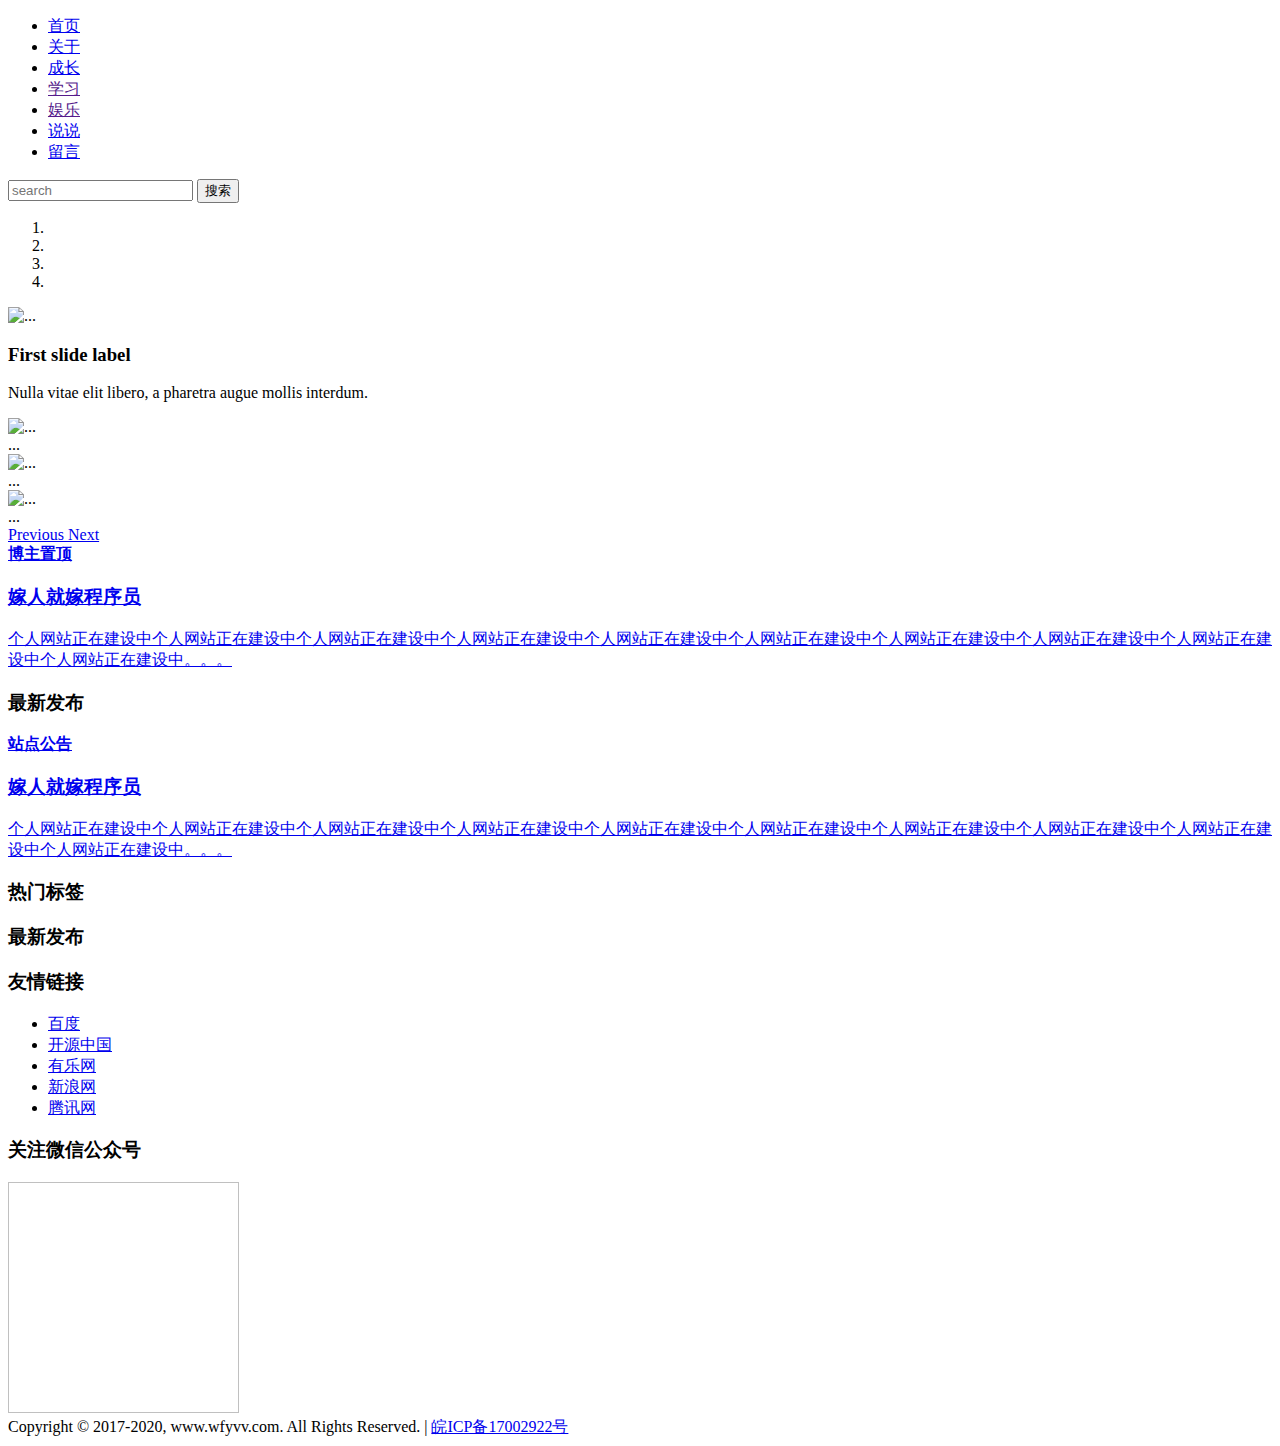
<file: blog-web/src/main/webapp/WEB-INF/view/index.html>
<!DOCTYPE html>
<html lang="en" xmlns:th="http://www.thymeleaf.org">
	<head>
		<meta charset="UTF-8">
		<title>风宇个人博客</title>
	</head>

	<link th:href="@{/static/css/bootstrap.min.css}" rel="stylesheet">
	<link rel="stylesheet" type="text/css" th:href="@{/static/css/common.css}"/>
	<link th:href="@{/static/logo.ico}" rel="shortcut icon"/>
	<script th:src="@{/static/js/jquery.min.js}"></script>
	<script th:src="@{/static/js/bootstrap.min.js}"></script>
	<script th:src="@{/static/js/blog/index.js}"></script>
	<script th:src="@{/static/js/common.js}"></script>
	<!--<script th:src="@{/static/js/blog/article_detail.js}"></script>-->

	<body>
		<div class="w_header">
			<div class="container">
				<div class="w_header_top">
					<a href="#" class="w_logo"></a>
					<span class="w_header_nav">
					<ul>
						<li><a href="#" class="active">首页</a></li>
						<li><a href="/about">关于</a></li>
						<li><a href="/article">成长</a></li>
						<li><a href="">学习</a></li>
						<li><a href="">娱乐</a></li>
						<li><a href="/mood/list">说说</a></li>
						<li><a href="/comment">留言</a></li>
					</ul>
				</span>
					<div class="w_search">
						<div class="w_searchbox">
							<input type="text" placeholder="search" id="searchHome"/>
							<button onclick="elasticSearch()">搜索</button>
						</div>
					</div>
				</div>
			</div>
		</div>
		<div class="w_container">
			<div class="container">
				<div class="row w_main_row">
					<div class="col-lg-9 col-md-9 w_main_left">
						<!--滚动图开始-->
						<div class="panel panel-default">

							<div id="w_carousel" class="carousel slide w_carousel" data-ride="carousel">
								<!-- Indicators -->
								<ol class="carousel-indicators">
									<li data-target="#w_carousel" data-slide-to="0" class="active"></li>
									<li data-target="#w_carousel" data-slide-to="1"></li>
									<li data-target="#w_carousel" data-slide-to="2"></li>
									<li data-target="#w_carousel" data-slide-to="3"></li>
								</ol>

								<!-- Wrapper for slides -->
								<div class="carousel-inner" role="listbox">
									<div class="item active">
										<img th:src="@{static/img/slider/slide1.jpg}" alt="...">
										<div class="carousel-caption">
											<h3>First slide label</h3>
											<p>Nulla vitae elit libero, a pharetra augue mollis interdum.</p>
										</div>
									</div>
									<div class="item">
										<img th:src="@{static/img/slider/slide2.jpg}" alt="...">
										<div class="carousel-caption">...</div>
									</div>
									<div class="item">
										<img th:src="@{static/img/slider/slide3.jpg}" alt="...">
										<div class="carousel-caption">...</div>
									</div>
									<div class="item">
										<img th:src="@{static/img/slider/slide4.jpg}" alt="...">
										<div class="carousel-caption">...</div>
									</div>
								</div>

								<!-- Controls -->
								<a class="left carousel-control" href="#w_carousel" role="button" data-slide="prev">
									<span class="glyphicon glyphicon-chevron-left"></span>
									<span class="sr-only">Previous</span>
								</a>
								<a class="right carousel-control" href="#w_carousel" role="button" data-slide="next">
									<span class="glyphicon glyphicon-chevron-right"></span>
									<span class="sr-only">Next</span>
								</a>
							</div>

						</div>

						<div class="panel panel-default contenttop">
							<a href="article_detail.html">
								<strong>博主置顶</strong>
								<h3 class="title">嫁人就嫁程序员</h3>
								<p class="overView">个人网站正在建设中个人网站正在建设中个人网站正在建设中个人网站正在建设中个人网站正在建设中个人网站正在建设中个人网站正在建设中个人网站正在建设中个人网站正在建设中个人网站正在建设中。。。</p>
							</a>
						</div>

						<div class="panel panel-default">
							<div class="panel-heading">
								<h3 class="panel-title">最新发布</h3>
							</div>

							<div class="panel-body">

								<!--文章列表开始-->
								<div class="contentList" id="index_detail">

									<!--<div class="panel panel-default">-->
										<!--<div class="panel-body">-->

											<!--<h4><a class="title" href="article_detail.html" id="index_title0">wfyvv.com</a></h4>-->
											<!--<p id="label0">-->


											<!--</p>-->
											<!--<p class="overView" id="articleZhai0">个人网站正在建设中。。。</p>-->
											<!--<p><span class="count"><i class="glyphicon glyphicon-user"></i><a href="#"><span id="editName0"></span></a></span> <span class="count"><i class="glyphicon glyphicon-eye-open"></i>阅读:<span id="readNumber0"></span></span><span class="count"><i class="glyphicon glyphicon-comment"></i>评论:18</span><span class="count"><i class="glyphicon glyphicon-time"></i><span id="releaseDate0"></span></span></p>-->

										<!--</div>-->
									<!--</div>-->

									<!--<div class="panel panel-default">-->
										<!--<div class="panel-body">-->
											<!--<div class="contentleft">-->
												<!--<h4><a class="title" href="article_detail.html" id="index_title1">使用 Nginx 实现 tomcat、glassfish 等 web 服务器负载均衡</a></h4>-->
												<!--<p id="label1">-->
												<!--</p>-->
												<!--<p class="overView" id="articleZhai1">1.web服务器负载均衡简介web服务器负载均衡是指将多台可用单节点服务器组合成web服务器集群，然后通过负载均衡器将客户端请求均匀的转发到不同的单节点web服务器上，从而增加整个web服务器集群的吞吐量。</p>-->
												<!--<p><span class="count"><i class="glyphicon glyphicon-user"></i><a href="#"><span id="editName1"></span></a></span> <span class="count"><i class="glyphicon glyphicon-eye-open"></i>阅读:<span id="readNumber1"></span></span><span class="count"><i class="glyphicon glyphicon-comment"></i>评论:2</span><span class="count"><i class="glyphicon glyphicon-time"></i><span id="releaseDate1"></span></span></p>-->
											<!--</div>-->
											<!--<div class="contentImage">-->
												<!--<div class="row">-->
													<!--<a href="#" class="thumbnail w_thumbnail">-->
														<!--<img th:src="@{static/img/slider/Aj6bieY.jpg}" alt="...">-->
													<!--</a>-->
												<!--</div>-->
											<!--</div>-->
										<!--</div>-->
									<!--</div>-->

									<!--<div class="panel panel-default">-->
										<!--<div class="panel-body">-->

											<!--<h4><a class="title" href="/post/41501569" id="index_title2">32位的UUID生成方法总结</a></h4>-->
											<!--<p id="label2">-->
											<!--</p>-->
											<!--<p class="overView" id="articleZhai2">在学习过程中，我们常常会用到ID，那么有哪些常用的 ID 生成方式，你知道吗？通过 java.util.UUID（终态类）生成</p>-->
											<!--<p><span class="count"><i class="glyphicon glyphicon-user"></i><a href="#"><span id="editName2"></span></a></span> <span class="count"><i class="glyphicon glyphicon-eye-open"></i>阅读:<span id="readNumber2"></span></span><span class="count"><i class="glyphicon glyphicon-comment"></i>评论:18</span><span class="count"><i class="glyphicon glyphicon-time"></i><span id="releaseDate2"></span></span></p>-->
										<!--</div>-->
									<!--</div>-->

									<!--<div class="panel panel-default">-->
										<!--<div class="panel-body">-->
											<!--<div class="contentleft">-->
												<!--<h4><a class="title" href="/post/41501569" id="index_title3">Java 工具类&#45;&#45;学习篇</a></h4>-->
												<!--<p id="label3">-->
												<!--</p>-->
												<!--<p class="overView" id="articleZhai3">链接一：http://www.open-open.com/lib/view/open1403600391905.html链接二：http://www.360doc.com/content/13/0520/11/1722212_286734557.shtml链接三：https://my.oschina.net/u/1453975/blog/529521链接四：http://blog.csdn.net......</p>-->
												<!--<p><span class="count"><i class="glyphicon glyphicon-user"></i><a href="#"><span id="editName3"></span></a></span> <span class="count"><i class="glyphicon glyphicon-eye-open"></i>阅读:<span id="readNumber3"></span></span><span class="count"><i class="glyphicon glyphicon-comment"></i>评论:58</span><span class="count"><i class="glyphicon glyphicon-time"></i><span id="releaseDate3"></span></span></p>-->
											<!--</div>-->
											<!--<div class="contentImage">-->
												<!--&lt;!&ndash;<img src="img/slider/abs_img_no.jpg"/>&ndash;&gt;-->
												<!--<div class="row">-->
													<!--<a href="#" class="thumbnail w_thumbnail">-->
														<!--<img th:src="@{static/img/slider/aboutphoto.jpg}" alt="...">-->
													<!--</a>-->
												<!--</div>-->
											<!--</div>-->
										<!--</div>-->
									<!--</div>-->

									<!--<div class="panel panel-default">-->
										<!--<div class="panel-body">-->
											<!--<div class="contentleft">-->
												<!--<h4><a class="title" href="/post/41501569" id="index_title4">使用 Nginx 实现 tomcat、glassfish 等 web 服务器负载均衡</a></h4>-->
												<!--<p id="label4">-->
												<!--</p>-->
												<!--<p class="overView" id="articleZhai4">1.web服务器负载均衡简介web服务器负载均衡是指将多台可用单节点服务器组合成web服务器集群，然后通过负载均衡器将客户端请求均匀的转发到不同的单节点web服务器上，从而增加整个web服务器集群的吞吐量。</p>-->
												<!--<p><span class="count"><i class="glyphicon glyphicon-user"></i><a href="#"><span id="editName4"></span></a></span> <span class="count"><i class="glyphicon glyphicon-eye-open"></i>阅读:<span id="readNumber4"></span></span><span class="count"><i class="glyphicon glyphicon-comment"></i>评论:99</span><span class="count"><i class="glyphicon glyphicon-time"></i><span id="releaseDate4"></span></span></p>-->
											<!--</div>-->
											<!--<div class="contentImage">-->
												<!--&lt;!&ndash;<img src="img/slider/67zmaej.png"/>&ndash;&gt;-->
												<!--<div class="row">-->
													<!--<a href="#" class="thumbnail w_thumbnail">-->
														<!--<img th:src="@{static/img/slider/67zmaej.png}" alt="...">-->
													<!--</a>-->
												<!--</div>-->
											<!--</div>-->
										<!--</div>-->
									<!--</div>-->

									<!--<div class="panel panel-default">-->
										<!--<div class="panel-body">-->
											<!--<div class="contentleft">-->
												<!--<h4><a class="title" href="/post/41501569" id="index_title5">Java 工具类&#45;&#45;学习篇</a></h4>-->
												<!--<p id="label5">-->
												<!--</p>-->
												<!--<p class="overView" id="articleZhai5">链接一：http://www.open-open.com/lib/view/open1403600391905.html链接二：http://www.360doc.com/content/13/0520/11/1722212_286734557.shtml链接三：https://my.oschina.net/u/1453975/blog/529521链接四：http://blog.csdn.net......</p>-->
												<!--<p><span class="count"><i class="glyphicon glyphicon-user"></i><a href="#"><span  id="editName5"></span></a></span> <span class="count"><i class="glyphicon glyphicon-eye-open"></i>阅读:<span id="readNumber5"></span></span><span class="count"><i class="glyphicon glyphicon-comment"></i>评论:58</span><span class="count"><i class="glyphicon glyphicon-time"></i><span id="releaseDate5"></span></span></p>-->
											<!--</div>-->
											<!--<div class="contentImage">-->
												<!--&lt;!&ndash;<img src="img/slider/abs_img_no.jpg"/>&ndash;&gt;-->
												<!--<div class="row">-->
													<!--<a href="#" class="thumbnail w_thumbnail">-->
														<!--<img th:src="@{static/img/slider/aboutphoto.jpg}" alt="...">-->
													<!--</a>-->
												<!--</div>-->
											<!--</div>-->
										<!--</div>-->
									<!--</div>-->

								</div>
								<!--文章列表结束-->

							</div>
						</div>
					</div>

					<!--左侧开始-->
					<div class="col-lg-3 col-md-3 w_main_right">

						<div class="panel panel-default sitetip">
							<a href="article_detail.html">
								<strong>站点公告</strong>
								<h3 class="title">嫁人就嫁程序员</h3>
								<p class="overView">个人网站正在建设中个人网站正在建设中个人网站正在建设中个人网站正在建设中个人网站正在建设中个人网站正在建设中个人网站正在建设中个人网站正在建设中个人网站正在建设中个人网站正在建设中。。。</p>
							</a>
						</div>

						<div class="panel panel-default">
							<div class="panel-heading">
								<h3 class="panel-title">热门标签</h3>
							</div>
							<div class="panel-body">
								<div class="labelList">

								</div>
							</div>
						</div>

						<div class="panel panel-default">
							<div class="panel-heading">
								<h3 class="panel-title">最新发布</h3>
							</div>
							<div class="panel-body">
								<ul class="list-unstyled sidebar" id="titleCon">

								</ul>
							</div>
						</div>

						<div class="panel panel-default">
							<div class="panel-heading">
								<h3 class="panel-title">友情链接</h3>
							</div>
							<div class="panel-body">
								<div class="newContent">
									<ul class="list-unstyled sidebar shiplink">
										<li>
											<a href="https://www.baidu.com/" target="_blank">百度</a>
										</li>
										<li>
											<a href="https://www.oschina.net/" target="_blank">开源中国</a>
										</li>
										<li>
											<a href="http://www.ulewo.com/" target="_blank">有乐网</a>
										</li>
										<li>
											<a href="http://www.sina.com.cn/" target="_blank">新浪网</a>
										</li>
										<li>
											<a href="http://www.qq.com/" target="_blank">腾讯网</a>
										</li>
									</ul>
								</div>
							</div>
						</div>

						<div class="panel panel-default">
							<div class="panel-heading">
								<h3 class="panel-title">关注微信公众号</h3>
							</div>
							<div class="panel-body">
								<img th:src="@{static/img/qrcode.jpg}" style="height: 230.5px;width: 230.5px;" />
							</div>
						</div>

					</div>
				</div>
			</div>
		</div>
		<div class="w_foot">
			<div class="w_foot_copyright">Copyright &copy; 2017-2020, www.wfyvv.com. All Rights Reserved. <span>|</span>
				<a target="_blank" href="http://www.miitbeian.gov.cn/" rel="nofollow">皖ICP备17002922号</a>
			</div>
		</div>
	</body>
	<script type="text/javascript">
		var $backToTopEle = $('<a href="javascript:void(0)" class="Hui-iconfont toTop" title="返回顶部" alt="返回顶部" style="display:none">^</a>').appendTo($("body")).click(function() {
			$("html, body").animate({ scrollTop: 0 }, 120);
		});
		var backToTopFun = function() {
			var st = $(document).scrollTop(),
				winh = $(window).height();
			(st > 0) ? $backToTopEle.show(): $backToTopEle.hide();
			/*IE6下的定位*/
			if(!window.XMLHttpRequest) {
				$backToTopEle.css("top", st + winh - 166);
			}
		};

		$(function() {
			$(window).on("scroll", backToTopFun);
			backToTopFun();
		});
	</script>

</html>
</file>
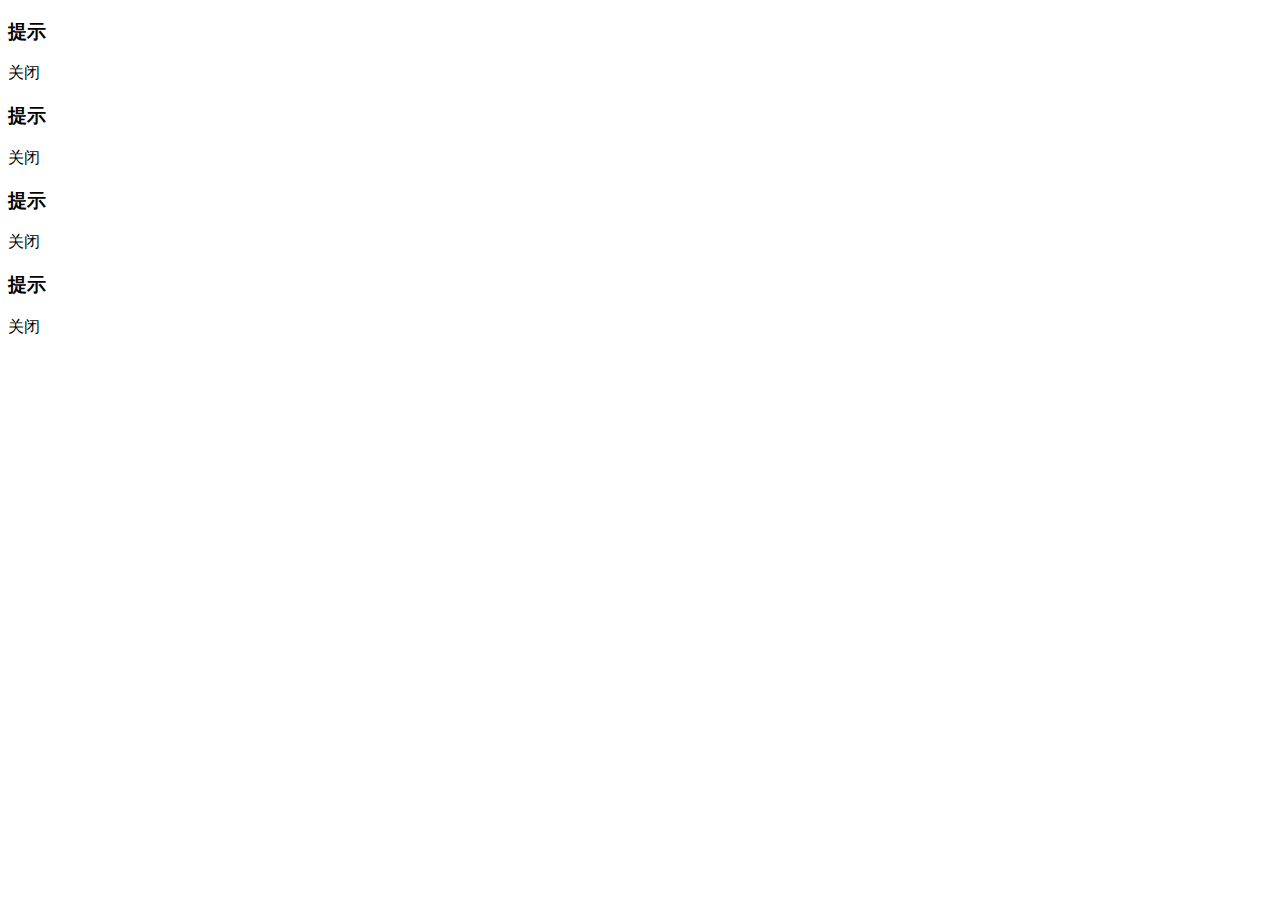
<file: blog-web/src/main/webapp/WEB-INF/fragments/common.html>
<!DOCTYPE html>
<html lang="en" xmlns:th="http://www.thymeleaf.org">
<head>
    <meta charset="UTF-8"/>
    <title>Title</title>
</head>
<body>
<div th:fragment="common">

    <!--提示超长信息用...代替-->
    <div class="pop" id="msgMax">
        <div class="pop-centet tips" style="width: 550px">
            <div class="pop-head">
                <h3>提示</h3>
                <i class="close"></i>
            </div>
            <div class="pop-body">
                <p id="tips-msgText" class="line-feed msgMaxLength">
                </p>
            </div>
            <div class="pop-foot">
                <div class="bnt-goup">
                    <a class="none blue">关闭</a>
                </div>
            </div>
        </div>
    </div>

    <!--提交后提示信息-->
    <div class="pop" id="tips">
        <div class="pop-centet tips" style="width: 550px">
            <div class="pop-head">
                <h3>提示</h3>
                <i class="close"></i>
            </div>
            <div class="pop-body">
                <p id="tips-text" class="line-feed">
                </p>
            </div>
            <div class="pop-foot">
                <div class="bnt-goup">
                    <a class="none blue">关闭</a>
                </div>
            </div>
        </div>
    </div>

    <!--提交后提示数据量较大的信息-->
    <div class="pop" id="maxTips">
        <div class="pop-centet tip max">
            <div class="pop-head">
                <h3>提示</h3>
                <i class="close"></i>
            </div>
            <div class="pop-body ">
                <p id="maxTips-text" class="line-feed">
                </p>
            </div>
            <div class="pop-foot">
                <div class="bnt-goup">
                    <a class="none blue">关闭</a>
                </div>
            </div>
        </div>
    </div>

    <!--提示信息点击关闭后跳转链接-->
    <div class="pop" id="tipsReload">
        <div class="pop-centet tips" style="width: 550px">
            <div class="pop-head">
                <h3>提示</h3>
                <i class="close" onclick="reloadCommonHtml()"></i>
            </div>
            <div class="pop-body ">
                <p id="tipsReload-text" class="line-feed">
                </p>
            </div>
            <div class="pop-foot">
                <div class="bnt-goup">
                    <a class="none blue" onclick="reloadCommonHtml()">关闭</a>
                </div>
            </div>
        </div>
    </div>

    <div class="error-tip animated shake" id="error-tip">
        <div class="error-info">
            <i class="tipimg"></i>
            <span class="msg_span"></span>
        </div>
    </div>

    <div class="table-width"></div>
    <div class="table-width-scroll"></div>

</div>
</body>
</html>
</file>
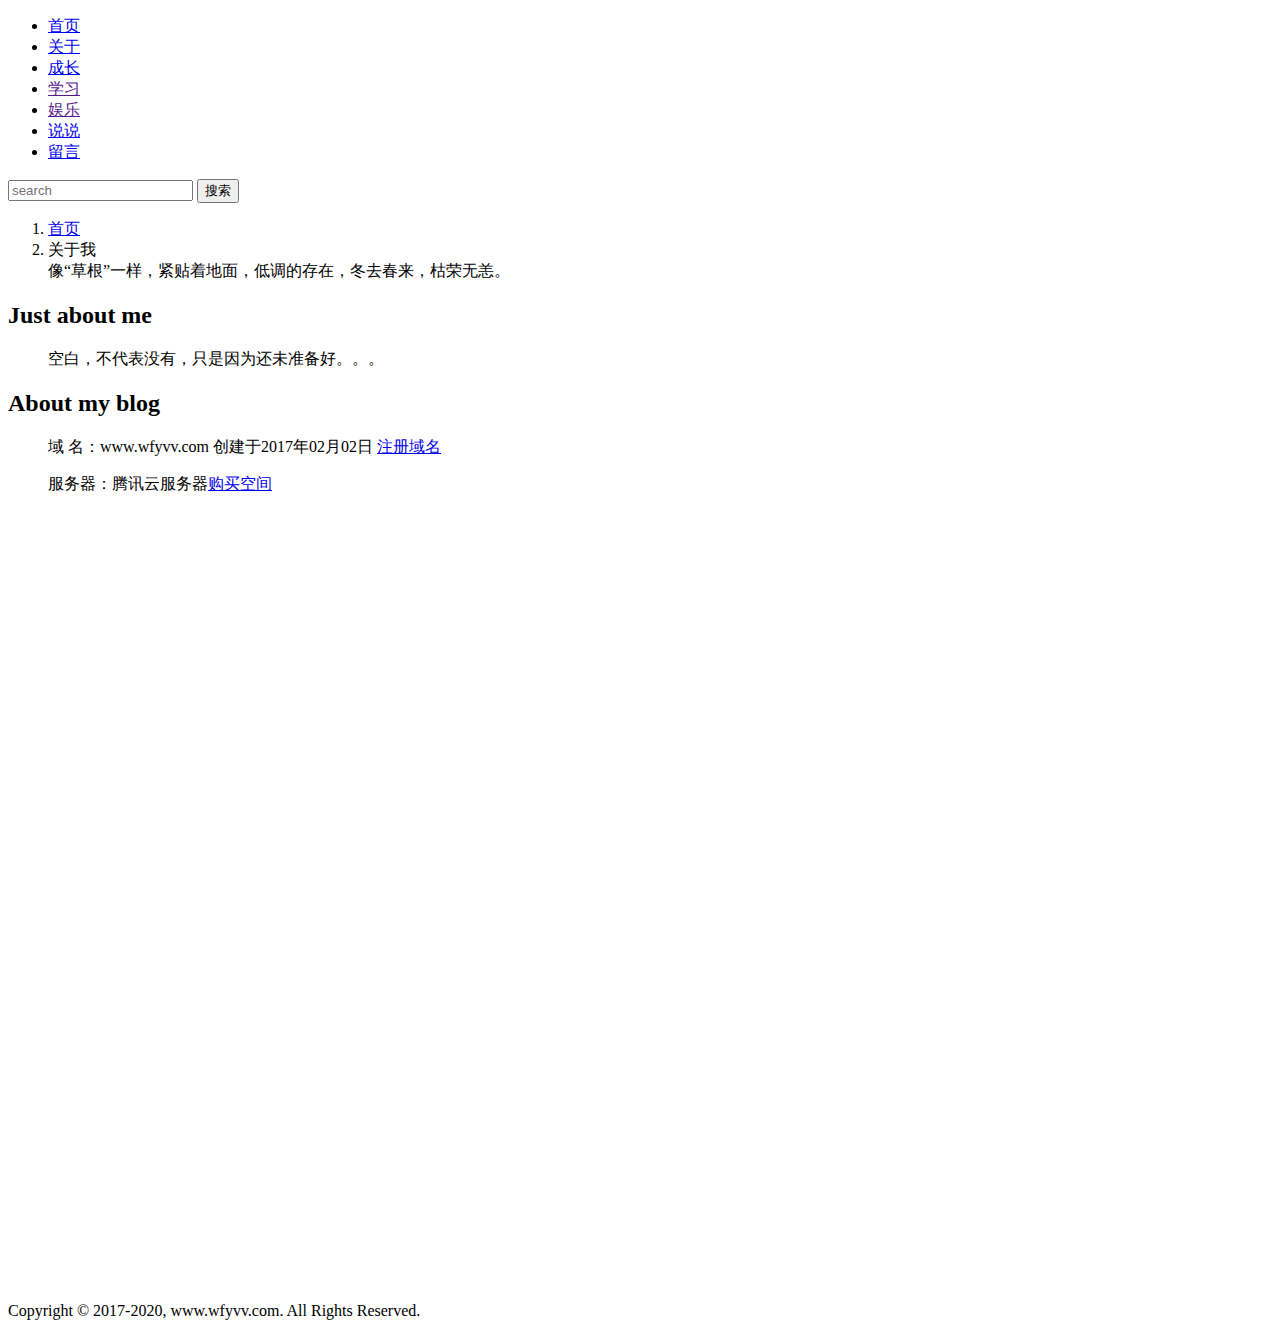
<file: blog-web/src/main/webapp/WEB-INF/view/about.html>
<!DOCTYPE html>
<html lang="en" xmlns:th="http://www.thymeleaf.org">
<head>
	<meta charset="UTF-8">
	<title>风宇个人博客</title>
</head>

<link rel="stylesheet" type="text/css" th:href="@{/static/css/bootstrap.min.css}">
<link rel="stylesheet" type="text/css" th:href="@{/static/css/common.css}"/>
<link rel="stylesheet" type="text/css" th:href="@{/static/css/about.css}"/>
<link href="../../static/logo.ico" rel="shortcut icon"/>
<script th:src="@{/static/js/jquery.min.js}"></script>
<script th:src="@{/static/js/bootstrap.min.js}"></script>
<script type="text/javascript" th:src="@{/static/plugin/jquery.page.js}"></script>
<script th:src="@{/static/js/common.js}"></script>
<!--<script src="js/snowy.js"></script>-->


<body>
	<div class="w_header">
		<div class="container">
			<div class="w_header_top">
				<a href="#" class="w_logo"></a>
				<span class="w_header_nav">
					<ul>
						<li><a href="/index">首页</a></li>
						<li><a href="/about"   class="active">关于</a></li>
						<li><a href="/article">成长</a></li>
						<li><a href="">学习</a></li>
						<li><a href="">娱乐</a></li>
						<li><a href="/mood/list">说说</a></li>
						<li><a href="/comment">留言</a></li>
					</ul>
				</span>
				<div class="w_search">
					<div class="w_searchbox">
						<input type="text" placeholder="search" />
						<button>搜索</button>
					</div>
				</div>
			</div>
		</div>
	</div>
	<div class="w_container">
		<div class="container">
			<div class="row w_main_row">
				
				<ol class="breadcrumb w_breadcrumb">
				  <li><a href="#">首页</a></li>
				  <li class="active">关于我</li>
				  <span class="w_navbar_tip">像“草根”一样，紧贴着地面，低调的存在，冬去春来，枯荣无恙。</span>
				</ol>
				
				<div class="col-lg-9 col-md-9 w_main_left" style="height: 1000px;">
					<div class="about">
					  <h2>Just about me</h2>
					    <ul> 
					    	<p>空白，不代表没有，只是因为还未准备好。。。</p>
							<!--<p>看了很多博主的帖子，我深受鼓舞。想到自己当年大学刚入学，老师要求我们几人一组做一个网站。那个时候我们都是0基础，很多人傻乎乎的不知如何入手。时间是一个月的时间，我几乎是天天泡在图书馆，晚上11点宿舍断电，我就抱着电脑去旁边的咖啡厅通宵。没用20天的时间，我一个人，几乎看扁了所有图书馆有关PS，DW，FLASH等的书籍，粗糙的做出了属于自己的第一个网站。虽然不是那么整齐，也不是那么美观，但是我一个人做到了，老师也很惊讶。大学毕业后各种压力让我不得不放弃当初的梦想。工作碌碌无为，不是没有精神，而是觉得自己只是一个喘气的人，而不是一个为了一个目标而活着的人。几次拿起早就尘封了多年的网站设计类书本，但是迫于生活无奈又放下。多少次纠结。直到今天无意中看到博主的文章，让我心里一震。一辈子也就是几十年的时间吧，如果不能把自己无限的精力投入到有限的青春中，追寻自己的梦，那么活着和喘气又有什么区别</p>-->
					    </ul>
					  <h2>About my blog</h2>
					    <ul>
					    	<p>域  名：www.wfyvv.com 创建于2017年02月02日 <a href="/" class="blog_link" target="_blank">注册域名</a></p>
						    <p>服务器：腾讯云服务器<a href="/" class="blog_link" target="_blank">购买空间</a></p>
						    <!--<p>备案号：***************</p>-->
					    </ul>
					</div>
				</div>
				<!--<div class="col-lg-3 col-md-3 w_main_right">
					<div class="about_c">
					    <p>昵称：<span>wilco</span> | 即步非烟</p>
					    <p>姓名：王风宇 </p>
					    <p>生日：1991-03-07</p>
					    <p>邮箱：wfyv@qq.com</p>
					    <p>籍贯：安徽省—六安市</p>
					    <p>现居：合肥市—蜀山区</p>
					    <p>职业：JavaWeb开发</p>
					</div>
				</div>-->
			
			
			</div>
		</div>
	</div>
	<div class="w_foot">
		<!--<div class="w_foot_copyright">© 2015~2016 版权所有 | <a target="_blank" href="http://www.miitbeian.gov.cn/" rel="nofollow">京ICP备15010892号-1</a></div>-->
		<div class="w_foot_copyright">Copyright © 2017-2020, www.wfyvv.com. All Rights Reserved. </div>
	</div>
	<!--toTop-->
	<div id="shape">
		<div class="shapeColor">
			<div class="shapeFly">
			</div>
		</div>
	</div>
	<!--snow-->
	<!--<div class="snow-container"></div>-->
</body>
</html>
</file>
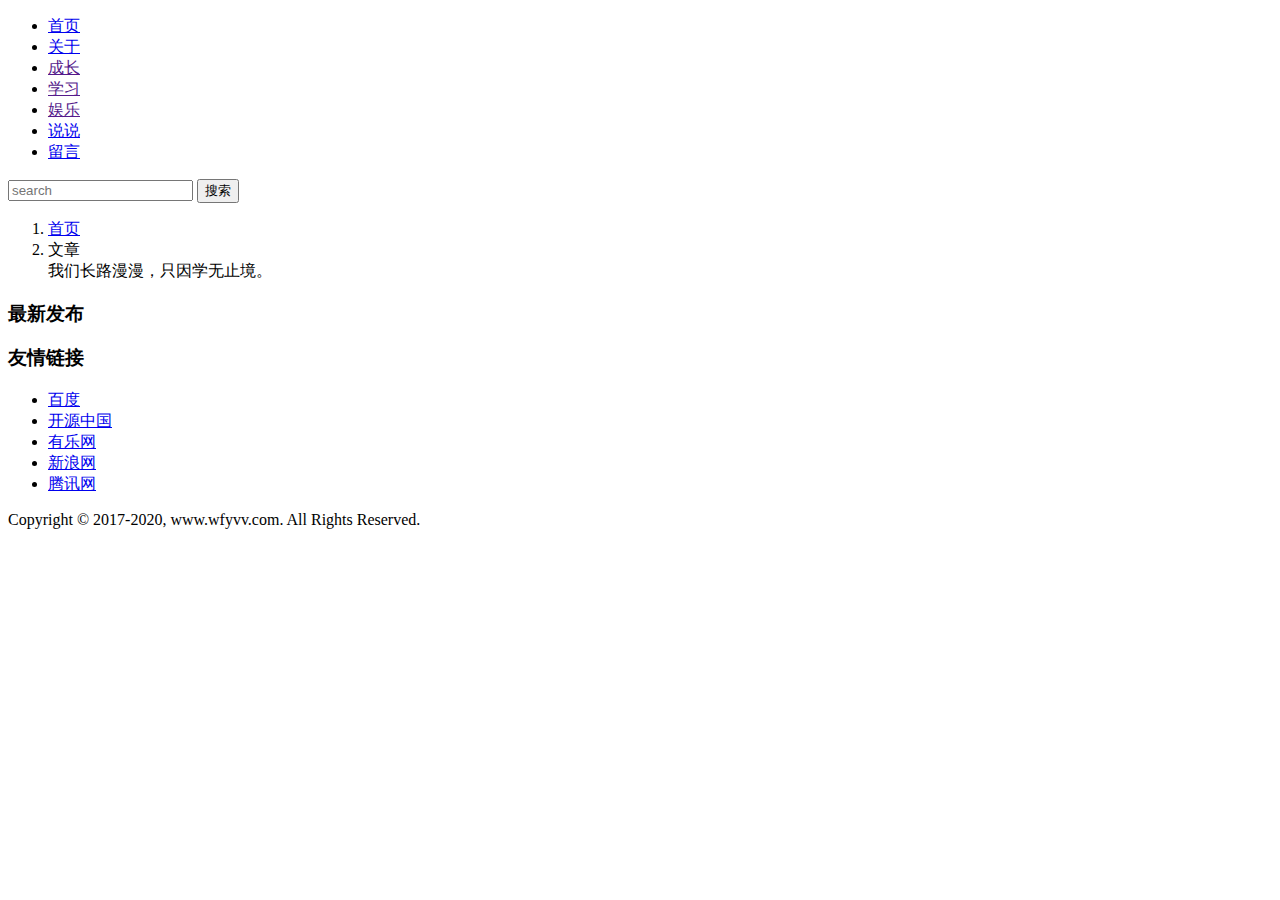
<file: blog-web/src/main/webapp/WEB-INF/view/article.html>
<!DOCTYPE html>
<html lang="en" xmlns:th="http://www.thymeleaf.org">
<head>
	<meta charset="UTF-8">
	<title>风宇个人博客</title>
</head>

<link th:href="@{/static/css/bootstrap.min.css}" rel="stylesheet">
<link rel="stylesheet" type="text/css" th:href="@{/static/css/common.css}"/>
<link rel="stylesheet" type="text/css" th:href="@{/static/css/article.css}"/>
<link rel="stylesheet" th:href="@{/static/plugin/jquery.page.css}">
<link th:href="@{/static/logo.ico}" rel="shortcut icon"/>
<script th:src="@{/static/js/jquery.min.js}"></script>
<script th:src="@{/static/js/bootstrap.min.js}"></script>
<script type="text/javascript" th:src="@{/static/plugin/jquery.page.js}"></script>
<script th:src="@{/static/js/common.js}"></script>
<script th:src="@{/static/js/blog/article.js}"></script>

<body>
	<div class="w_header">
		<div class="container">
			<div class="w_header_top">
				<a href="#" class="w_logo"></a>
				<span class="w_header_nav">
					<ul>
						<li><a href="/index">首页</a></li>
						<li><a href="/about" >关于</a></li>
						<li><a href=""  class="active">成长</a></li>
						<li><a href="">学习</a></li>
						<li><a href="">娱乐</a></li>
						<li><a href="/mood/list">说说</a></li>
						<li><a href="/comment">留言</a></li>
					</ul>
				</span>
				<div class="w_search">
					<div class="w_searchbox">
						<input type="text" placeholder="search" />
						<button>搜索</button>
					</div>
				</div>
			</div>
		</div>
	</div>
	<div class="w_container">
		<div class="container">
			<div class="row w_main_row">
				
				<ol class="breadcrumb w_breadcrumb">
				  <li><a href="#">首页</a></li>
				  <li class="active">文章</li>
				  <span class="w_navbar_tip">我们长路漫漫，只因学无止境。</span>
				</ol>
				
				<div class="col-lg-9 col-md-9 w_main_left">
					<div class="panel panel-default">
					  <div class="panel-body contentList" id="articleList">

					  	<!--<div class="panel panel-default w_article_item">-->
						  <!--<div class="panel-body">-->
						    <!--<div class="row">-->
							  <!--<div class="col-xs-6 col-md-3">-->
							    <!--<a href="#" class="thumbnail w_thumbnail">-->
							      <!--<img th:src="@{static/img/aticleview.png}" alt="...">-->
							    <!--</a>-->
							  <!--</div>-->

							  <!--<h4 class="media-heading">-->
							  	<!--<a class="title" href="article_detail.html">Media heading</a>-->
							  <!--</h4>-->
							  <!--<p><a class="label label-default">Nginx</a><a class="label label-default">tomcat负载均衡</a></p>-->
							  <!--<p class="w_list_overview overView">个人博客网站正在建设中。。。。</p>-->
							  <!--<p class="count_r"><span class="count"><i class="glyphicon glyphicon-user"></i><a href="#">admin</a></span> <span class="count"><i class="glyphicon glyphicon-eye-open"></i>阅读:1003</span><span class="count"><i class="glyphicon glyphicon-comment"></i>评论:2</span><span class="count"><i class="glyphicon glyphicon-time"></i>2017-01-16</span></p>-->
							<!--</div>-->
						  <!--</div>-->
						<!--</div>-->

					    <!--<div class="panel panel-default w_article_item">-->
						  <!--<div class="panel-body">-->
						    <!--<div class="row">-->
							  <!--<div class="col-xs-6 col-md-3">-->
							    <!--<a href="#" class="thumbnail w_thumbnail">-->
							      <!--<img th:src="@{static/img/w.jpg}" alt="...">-->
							    <!--</a>-->
							  <!--</div>-->
							  <!--<h4 class="media-heading">-->
							  	<!--<a class="title" href="article_detail.html">使用 Nginx 实现 tomcat、glassfish 等 web 服务器负载均衡</a>-->
							  <!--</h4>-->
							  <!--<p><a class="label label-default">Nginx</a><a class="label label-default">tomcat负载均衡</a></p>-->
							  <!--<p class="w_list_overview overView">web服务器负载均衡简介web服务器负载均衡是指将多台可用单节点服务器组合成web服务器集群，然后通过负载均衡器将客户端请求均匀的转发到不同的单节点web服务器上，从而增加整个web服务器集群的吞吐量</p>-->
							  <!--<p class="count_r"><span class="count"><i class="glyphicon glyphicon-user"></i><a href="#">admin</a></span> <span class="count"><i class="glyphicon glyphicon-eye-open"></i>阅读:1003</span><span class="count"><i class="glyphicon glyphicon-comment"></i>评论:2</span><span class="count"><i class="glyphicon glyphicon-time"></i>2017-01-16</span></p>-->
							<!--</div>-->
						  <!--</div>-->
						<!--</div>-->

						<!--<div class="panel panel-default w_article_item">-->
						  <!--<div class="panel-body">-->
						    <!--<div class="row">-->
							  <!--<div class="col-xs-6 col-md-3">-->
							    <!--<a href="#" class="thumbnail w_thumbnail">-->
							      <!--<img th:src="@{static/img/slider/67zmaej.png}" alt="...">-->
							    <!--</a>-->
							  <!--</div>-->
							  <!--<h4 class="media-heading">-->
							  	<!--<a class="title" href="article_detail.html">32位的UUID生成方法总结</a>-->
							  <!--</h4>-->
							  <!--<p><a class="label label-default">Nginx</a><a class="label label-default">tomcat负载均衡</a></p>-->
							  <!--<p class="w_list_overview overView">在学习过程中，我们常常会用到ID，在学习过程中，我们常常会用到ID，那么有哪些常用的 ID 生成方式，你知道吗？通过 java.util.UUID（终态类）生成</p>-->
							  <!--<p class="count_r"><span class="count"><i class="glyphicon glyphicon-user"></i><a href="#">admin</a></span> <span class="count"><i class="glyphicon glyphicon-eye-open"></i>阅读:1003</span><span class="count"><i class="glyphicon glyphicon-comment"></i>评论:2</span><span class="count"><i class="glyphicon glyphicon-time"></i>2017-01-16</span></p>-->
							<!--</div>-->
						  <!--</div>-->
						<!--</div>-->

						<!--<div class="panel panel-default w_article_item">-->
						  <!--<div class="panel-body">-->

						    <!--<div class="row">-->
							  <!--<div class="col-xs-6 col-md-3">-->
							    <!--<a href="#" class="thumbnail w_thumbnail">-->
							      <!--<img th:src="@{static/img/slider/Aj6bieY.jpg}" alt="...">-->
							    <!--</a>-->
							  <!--</div>-->

							  <!--<h4 class="media-heading">-->
							  	<!--<a class="title" href="article_detail.html">使用 Nginx 实现 tomcat、glassfish 等 web 服务器负载均衡</a>-->
							  <!--</h4>-->
							  <!--<p><a class="label label-default">Nginx</a><a class="label label-default">tomcat负载均衡</a></p>-->
							  <!--<p class="w_list_overview overView">web服务器负载均衡简介web服务器负载均衡是指将多台可用单节点服务器组合成web服务器集群，然后通过负载均衡器将客户端请求均匀的转发到不同的单节点web服务器上，从而增加整个web服务器集群的吞吐量</p>-->
							  <!--<p class="count_r"><span class="count"><i class="glyphicon glyphicon-user"></i><a href="#">admin</a></span> <span class="count"><i class="glyphicon glyphicon-eye-open"></i>阅读:1003</span><span class="count"><i class="glyphicon glyphicon-comment"></i>评论:2</span><span class="count"><i class="glyphicon glyphicon-time"></i>2017-01-16</span></p>-->
							<!--</div>-->

						  <!--</div>-->
						<!--</div>-->
						  <!---->
						<!--<div class="panel panel-default w_article_item">-->
							  <!--<div class="panel-body">-->
									<!--<div class="row">-->
										<!--<div class="col-xs-6 col-md-3">-->
										    <!--<a href="#" class="thumbnail w_thumbnail">-->
										      <!--<img th:src="@{static/img/aticleview.png}" alt="...">-->
										    <!--</a>-->
										  <!--</div>-->

									    <!--<h4  class="media-heading"><a class="title" href="article_detail.html">排序算法之冒泡排序 － java实现</a></h4>-->
									    <!--<p><a class="label label-default">UUID</a><a class="label label-default">java</a></p>-->
									    <!--<p class="overView">冒泡排序是非常经典的排序算法，其实现思路非常简单易懂。下面介绍冒泡排序的基本思想、java实现以及时间和空间复杂度等内容。注：以下排序规则为从小到大，待排序数据为int类型。1.冒泡排序基本思想冒泡排序的基本思路是将待排序的数据两两进行比较，如果第一个元素比第二个元素大，那么将第一个元素和第二个元素进行交换。由冒泡排序的...</p>-->
									    <!--<p class="count_r"><span class="count"><i class="glyphicon glyphicon-user"></i><a href="#">admin</a></span> <span class="count"><i class="glyphicon glyphicon-eye-open"></i>阅读:666</span><span class="count"><i class="glyphicon glyphicon-comment"></i>评论:18</span><span class="count"><i class="glyphicon glyphicon-time"></i>2016-12-25</span></p>-->
									<!--</div>-->
							  <!--</div>-->
							<!--</div>-->

						<!--<div class="panel panel-default w_article_item">-->
						  <!--<div class="panel-body">-->
						    <!--<div class="row">-->
							  <!--<div class="col-xs-6 col-md-3">-->
							    <!--<a href="#" class="thumbnail w_thumbnail">-->
							      <!--<img th:src="@{static/img/slider/Aj6bieY.jpg}" alt="...">-->
							    <!--</a>-->
							  <!--</div>-->
							  <!--<h4 class="media-heading">-->
							  	<!--<a class="title" href="article_detail.html">使用 Nginx 实现 tomcat、glassfish 等 web 服务器负载均衡</a>-->
							  <!--</h4>-->
							  <!--<p><a class="label label-default">Nginx</a><a class="label label-default">tomcat负载均衡</a></p>-->
							  <!--<p class="w_list_overview overView">web服务器负载均衡简介web服务器负载均衡是指将多台可用单节点服务器组合成web服务器集群，然后通过负载均衡器将客户端请求均匀的转发到不同的单节点web服务器上，从而增加整个web服务器集群的吞吐量</p>-->
							  <!--<p class="count_r"><span class="count"><i class="glyphicon glyphicon-user"></i><a href="#">admin</a></span> <span class="count"><i class="glyphicon glyphicon-eye-open"></i>阅读:1003</span><span class="count"><i class="glyphicon glyphicon-comment"></i>评论:2</span><span class="count"><i class="glyphicon glyphicon-time"></i>2017-01-16</span></p>-->
							<!--</div>-->
						  <!--</div>-->
						<!--</div>-->


						<!--&lt;!&ndash;<div class="page">-->
							<!--<nav aria-label="Page navigation">-->
						  <!--<ul class="pagination">-->
						    <!--<li>-->
						      <!--<a href="#" aria-label="Previous">-->
						        <!--<span aria-hidden="true">&laquo;</span>-->
						      <!--</a>-->
						    <!--</li>-->
						    <!--<li class="active"><a href="#">1</a></li>-->
						    <!--<li><a href="#">2</a></li>-->
						    <!--<li><a href="#">3</a></li>-->
						    <!--<li><a href="#">4</a></li>-->
						    <!--<li><a href="#">5</a></li>-->
						    <!--<li>-->
						      <!--<a href="#" aria-label="Next">-->
						        <!--<span aria-hidden="true">&raquo;</span>-->
						      <!--</a>-->
						    <!--</li>-->
						  <!--</ul>-->
						<!--</nav>-->
						<!--</div>&ndash;&gt;-->

						</div>
						<div id="page">
					  </div>
					</div>
				</div>
				<div class="col-lg-3 col-md-3 w_main_right">
					
					<div class="panel panel-default">
					  <div class="panel-heading">
					    <h3 class="panel-title">最新发布</h3>
					  </div>
					  <div class="panel-body">
					    	<ul class="list-unstyled sidebar" id="titleCon">
								<!--<li><a href="/post/04928311">排序算法之冒泡排序 － java实现</a></li>-->
								<!--<li><a href="/post/32097759">快速搭建基于二进制日志文件的 mysql 复制</a></li>-->
								<!--<li><a href="/post/09196557">web 服务器负载均衡教程，快速搭建高可用服务器集群</a></li>-->
								<!--<li><a href="/post/20654391">使用 redis 和 spring-session 实现 tomcat、glassfish 等 web 服务器集群 session 共享</a></li>-->
								<!--<li><a href="/post/41501569">使用 Nginx 实现 tomcat、glassfish 等 web 服务器负载均衡</a></li>-->
								<!--<li><a href="/post/89658700">mysql 复制（replication）基础概念和应用场景简介</a></li>-->
								<!--<li><a href="/post/03088922">redis 单节点在 Linux 生产环境的安装和简单配置</a></li>-->
								<!--<li><a href="/post/05203355">使用 jQuery 的 val() 方法来获取以及设置表单元素值</a></li>-->
								<!--<li><a href="/post/03120718">使用 jQuery 的 removeProp() 方法来删除元素的特性（property）</a></li>-->
								<!--<li><a href="/post/37454977">使用 jQuery 的 prop() 方法来获取以及设置元素的特性（property）</a></li>-->
						</ul>
					  </div>
					</div>
					
					<div class="panel panel-default">
					  <div class="panel-heading">
					    <h3 class="panel-title">友情链接</h3>
					  </div>
					  <div class="panel-body">
					    <div class="newContent">
					    	<ul class="list-unstyled sidebar shiplink">				
								<li><a href="https://www.baidu.com/" target="_blank">百度</a></li>
								<li><a href="https://www.oschina.net/" target="_blank">开源中国</a></li>							
								<li><a href="http://www.ulewo.com/" target="_blank">有乐网</a></li>							
								<li><a href="http://www.sina.com.cn/" target="_blank">新浪网</a></li>							
								<li><a href="http://www.qq.com/" target="_blank">腾讯网</a></li>							
							</ul>
					    </div>
					  </div>
					</div>
				</div>
			
			
			</div>
		</div>
	</div>
	<div class="w_foot">
		<!--<div class="w_foot_copyright">© 2015~2016 版权所有 | <a target="_blank" href="http://www.miitbeian.gov.cn/" rel="nofollow">京ICP备15010892号-1</a></div>-->
		<div class="w_foot_copyright">Copyright © 2017-2020, www.wfyvv.com. All Rights Reserved. </div>
	</div>
	<!--toTop-->
	<div id="shape">
		<div class="shapeColor">
			<div class="shapeFly">
			</div>
		</div>
	</div>
	<!--snow-->
	<!--<div class="snow-container"></div>-->
</body>
</html>
<div style="display: none">
	<input id="labelTemp" th:value="${label}"/>
</div>
</file>
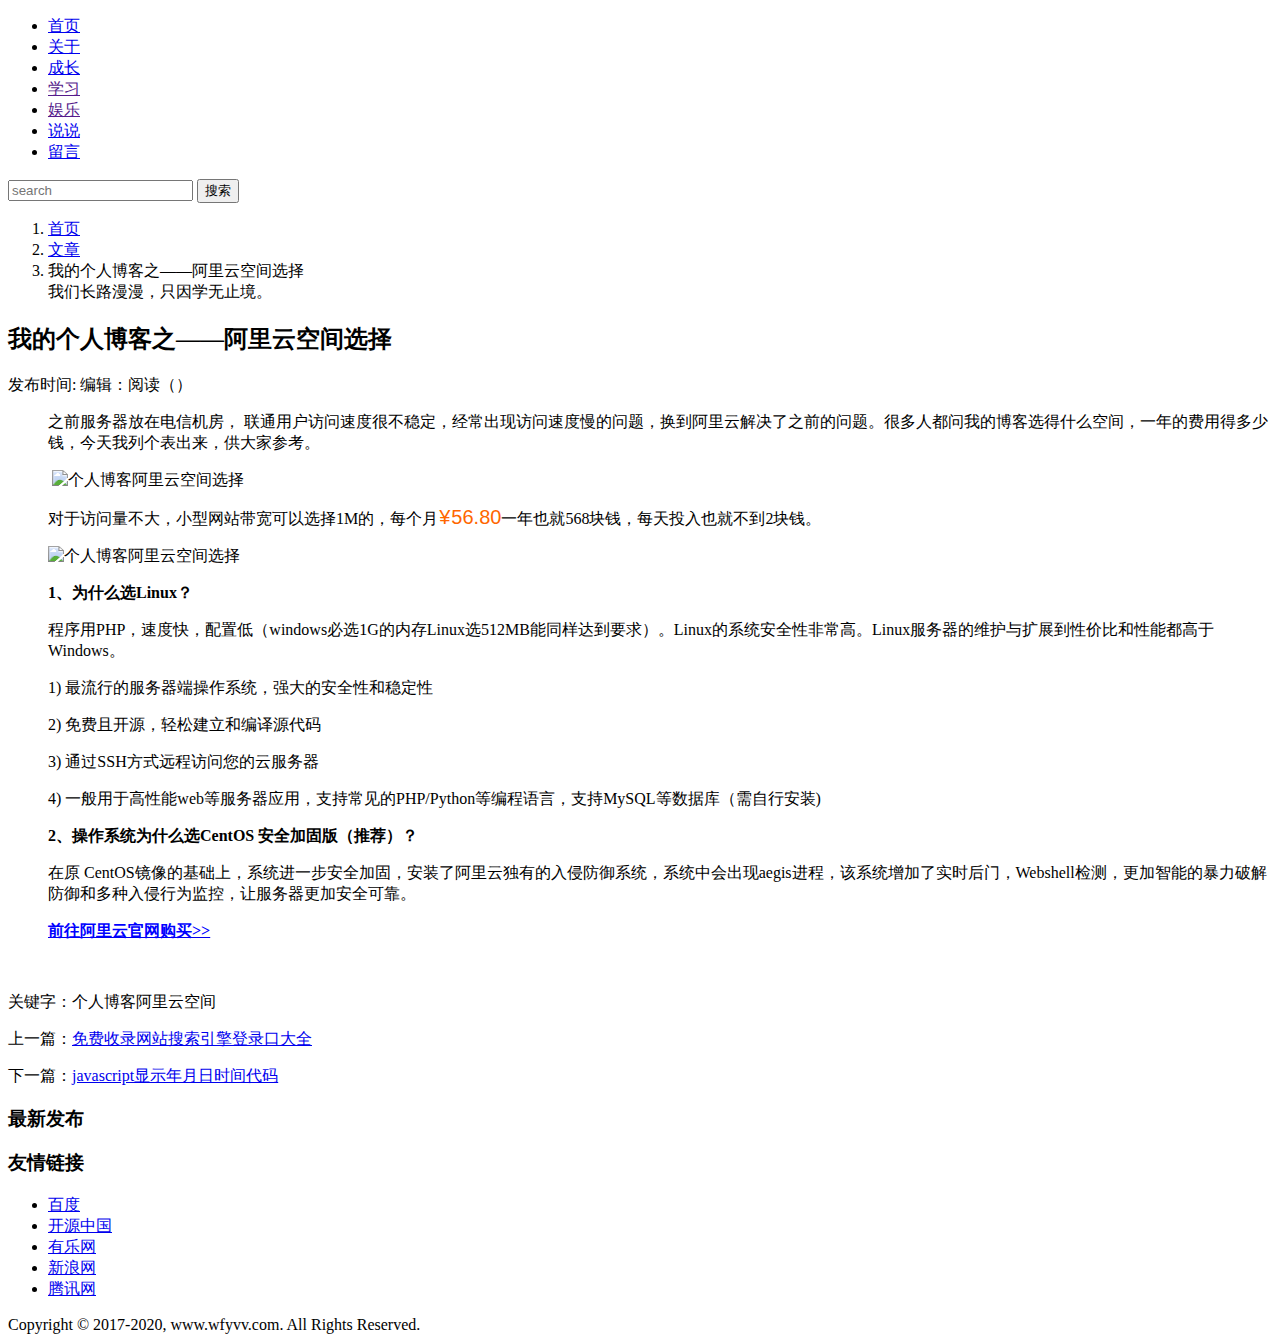
<file: blog-web/src/main/webapp/WEB-INF/view/article_detail.html>
<!DOCTYPE html>
<html lang="en" xmlns:th="http://www.thymeleaf.org">
<head>
	<meta charset="UTF-8">
	<title>风宇个人博客</title>
</head>

<link th:href="@{/static/css/bootstrap.min.css}" rel="stylesheet">
<link rel="stylesheet" type="text/css" th:href="@{/static/css/common.css}"/>
<link rel="stylesheet" type="text/css" th:href="@{/static/css/article_detail.css}"/>
<link th:href="@{/static/logo.ico}" rel="shortcut icon"/>
<script th:src="@{/static/js/jquery.min.js}"></script>
<script th:src="@{/static/js/bootstrap.min.js}"></script>
<!--<script type="text/javascript" src="plugin/jquery.page.js"></script>-->
<script th:src="@{/static/js/common.js}"></script>
<script th:src="@{/static/js/blog/article_detail.js}"></script>
<script th:src="@{/static/js/blog/index.js}"></script>


<body>
	<div class="w_header">
		<div class="container">
			<div class="w_header_top">
				<a href="#" class="w_logo"></a>
				<span class="w_header_nav">
					<ul>
						<li><a href="/index">首页</a></li>
						<li><a href="/about" >关于</a></li>
						<li><a href="/article"  class="active">成长</a></li>
						<li><a href="">学习</a></li>
						<li><a href="">娱乐</a></li>
						<li><a href="/mood/list">说说</a></li>
						<li><a href="/comment">留言</a></li>
					</ul>
				</span>
				<div class="w_search">
					<div class="w_searchbox">
						<input type="text" placeholder="search" />
						<button>搜索</button>
					</div>
				</div>
			</div>
		</div>
	</div>
	<div class="w_container">
		<div class="container">
			<div class="row w_main_row">
				
				<ol class="breadcrumb w_breadcrumb">
				  <li><a href="#">首页</a></li>
				  <li><a href="#">文章</a></li>
				  <li class="active" id="Detail_title">我的个人博客之——阿里云空间选择</li>
				  <span class="w_navbar_tip">我们长路漫漫，只因学无止境。</span>
				</ol>
				
				<div class="col-lg-9 col-md-9 w_main_left">
					<div class="panel panel-default">
						<div class="panel-body">
							<h2 class="c_titile" id="article_Detail_title">我的个人博客之——阿里云空间选择</h2>
							<p class="box_c"><span class="d_time">发布时间: <span id="release_date"></span> </span><span>编辑：<span id="edit_name"></span></span><span>阅读（<span id="read_number"></span>）</span></p>
							<ul class="infos" id="content">
								      <p>之前服务器放在电信机房， 联通用户访问速度很不稳定，经常出现访问速度慢的问题，换到阿里云解决了之前的问题。很多人都问我的博客选得什么空间，一年的费用得多少钱，今天我列个表出来，供大家参考。</p>
								<p>&nbsp;<img th:src="@{static/img/slider/at1.png}" alt="个人博客阿里云空间选择" width="700" height="886"></p>
								<p>对于访问量不大，小型网站带宽可以选择1M的，每个月<span class="cny" style="margin: 0px 1px; padding: 0px; border: 0px; font-family: Arial; line-height: 20px; font-size: 20px; vertical-align: baseline; color: rgb(255, 102, 0); white-space: nowrap;">¥</span><span class="money" style="margin: 0px; padding: 0px; border: 0px; font-family: 微软雅黑, 'Microsoft Yahei', 'Hiragino Sans GB', tahoma, arial, 宋体; line-height: 20px; font-size: 20px; vertical-align: baseline; color: rgb(255, 102, 0); white-space: nowrap;">56.80</span>一年也就568块钱，每天投入也就不到2块钱。</p>
								<p><img th:src="@{static/img/slider/at2.png}" alt="个人博客阿里云空间选择"></p>
								<p><strong>1、为什么选Linux？</strong></p>
								<p>程序用PHP，速度快，配置低（windows必选1G的内存Linux选512MB能同样达到要求）。Linux的系统安全性非常高。Linux服务器的维护与扩展到性价比和性能都高于Windows。</p>
								<p>1) 最流行的服务器端操作系统，强大的安全性和稳定性</p>
								<p>2) 免费且开源，轻松建立和编译源代码</p>
								<p>3) 通过SSH方式远程访问您的云服务器</p>
								<p>4) 一般用于高性能web等服务器应用，支持常见的PHP/Python等编程语言，支持MySQL等数据库（需自行安装)</p>
								<p><strong>2、操作系统为什么选CentOS 安全加固版（推荐）？</strong></p>
								<p>在原 CentOS镜像的基础上，系统进一步安全加固，安装了阿里云独有的入侵防御系统，系统中会出现aegis进程，该系统增加了实时后门，Webshell检测，更加智能的暴力破解防御和多种入侵行为监控，让服务器更加安全可靠。</p>
								<p><a href="http://www.aliyun.com/product/ecs" target="_blank"><strong><span style="color: rgb(0, 0, 255);">前往阿里云官网购买&gt;&gt;</span></strong></a></p>
								<p>&nbsp;</p><p align="center" class="pageLink"></p>
								
							</ul>
															
							<div class="keybq">
						    	<p><span>关键字</span>：<a class="label label-default">个人博客</a><a class="label label-default">阿里云</a><a class="label label-default">空间</a></p>    
						    </div>
							
							
							
							<div class="nextinfo">
								<p class="last">上一篇：<a href="#">免费收录网站搜索引擎登录口大全</a></p>
								<p class="next">下一篇：<a href="#">javascript显示年月日时间代码</a></p>
						    </div>
							
						</div>
					</div>
					
					<div class="panel panel-default">
						<div class="panel-body">
							<center><div id="cyReward" role="cylabs" data-use="reward" sid="5eab7e4c363e4cb8bed0efa3604e6b42"></div></center>
							<!--<div id="cyEmoji" role="cylabs" data-use="emoji" sid="5eab7e4c363e4cb8bed0efa3604e6b42"></div>-->
							<!--<script type="text/javascript" charset="utf-8" src="https://changyan.itc.cn/js/lib/jquery.js"></script>
							<script type="text/javascript" charset="utf-8" src="https://changyan.sohu.com/js/changyan.labs.https.js?appid=cysPwLFm1"></script>
							-->
							
							<!--PC版-->
							<!--<div id="SOHUCS" sid="5eab7e4c363e4cb8bed0efa3604e6b42"></div>
							<script charset="utf-8" type="text/javascript" src="https://changyan.sohu.com/upload/changyan.js" ></script>							
							<script type="text/javascript">
							window.changyan.api.config({
							appid: 'cysPwLFm1',
							conf: 'prod_6c6350e206c502f569b865b4bf121e60'
							});
							</script>-->
							<!-- 多说评论框 start -->
								<div class="ds-thread" data-thread-key="testarticle" data-title="我的个人博客之——阿里云空间选择" data-url="http://127.0.0.1:8020/wilco/article_detail.html"></div>
							<!-- 多说评论框 end -->
							<!-- 多说公共JS代码 start (一个网页只需插入一次) -->
							<!--<script type="text/javascript">
							var duoshuoQuery = {short_name:"wfyvv"};
								(function() {
									var ds = document.createElement('script');
									ds.type = 'text/javascript';ds.async = true;
									ds.src = (document.location.protocol == 'https:' ? 'https:' : 'http:') + '//static.duoshuo.com/embed.js';
									ds.charset = 'UTF-8';
									(document.getElementsByTagName('head')[0] 
									 || document.getElementsByTagName('body')[0]).appendChild(ds);
								})();
								</script>-->
							<!-- 多说公共JS代码 end -->
							
						</div>
					</div>
				</div>
				<div class="col-lg-3 col-md-3 w_main_right">
					
					<div class="panel panel-default">
					  <div class="panel-heading">
					    <h3 class="panel-title">最新发布</h3>
					  </div>
					  <div class="panel-body">
					    	<ul class="list-unstyled sidebar" id="titleCon">
								<!--<li><a href="/post/04928311">排序算法之冒泡排序 － java实现</a></li>-->
								<!--<li><a href="/post/32097759">快速搭建基于二进制日志文件的 mysql 复制</a></li>							-->
								<!--<li><a href="/post/09196557">web 服务器负载均衡教程，快速搭建高可用服务器集群</a></li>							-->
								<!--<li><a href="/post/20654391">使用 redis 和 spring-session 实现 tomcat、glassfish 等 web 服务器集群 session 共享</a></li>							-->
								<!--<li><a href="/post/41501569">使用 Nginx 实现 tomcat、glassfish 等 web 服务器负载均衡</a></li>							-->
								<!--<li><a href="/post/89658700">mysql 复制（replication）基础概念和应用场景简介</a></li>							-->
								<!--<li><a href="/post/03088922">redis 单节点在 Linux 生产环境的安装和简单配置</a></li>							-->
								<!--<li><a href="/post/05203355">使用 jQuery 的 val() 方法来获取以及设置表单元素值</a></li>							-->
								<!--<li><a href="/post/03120718">使用 jQuery 的 removeProp() 方法来删除元素的特性（property）</a></li>							-->
								<!--<li><a href="/post/37454977">使用 jQuery 的 prop() 方法来获取以及设置元素的特性（property）</a></li>							-->
						</ul>
					  </div>
					</div>
					
					<div class="panel panel-default">
					  <div class="panel-heading">
					    <h3 class="panel-title">友情链接</h3>
					  </div>
					  <div class="panel-body">
					    <div class="newContent">
					    	<ul class="list-unstyled sidebar shiplink">				
								<li><a href="https://www.baidu.com/" target="_blank">百度</a></li>
								<li><a href="https://www.oschina.net/" target="_blank">开源中国</a></li>							
								<li><a href="http://www.ulewo.com/" target="_blank">有乐网</a></li>							
								<li><a href="http://www.sina.com.cn/" target="_blank">新浪网</a></li>							
								<li><a href="http://www.qq.com/" target="_blank">腾讯网</a></li>							
							</ul>
					    </div>
					  </div>
					</div>
				</div>
			
			
			</div>
		</div>
	</div>
	<div class="w_foot">
		<!--<div class="w_foot_copyright">© 2015~2016 版权所有 | <a target="_blank" href="http://www.miitbeian.gov.cn/" rel="nofollow">京ICP备15010892号-1</a></div>-->
		<div class="w_foot_copyright">Copyright © 2017-2020, www.wfyvv.com. All Rights Reserved. </div>
	</div>
	<!--toTop-->
	<div id="shape">
		<div class="shapeColor">
			<div class="shapeFly">
			</div>
		</div>
	</div>
	<!--snow-->
	<!--<div class="snow-container"></div>-->
</body>
</html>
<div style="display: none">
	<input id="blogDetailIdTemp" th:value="${blogDetailId}"/>
</div>
</file>
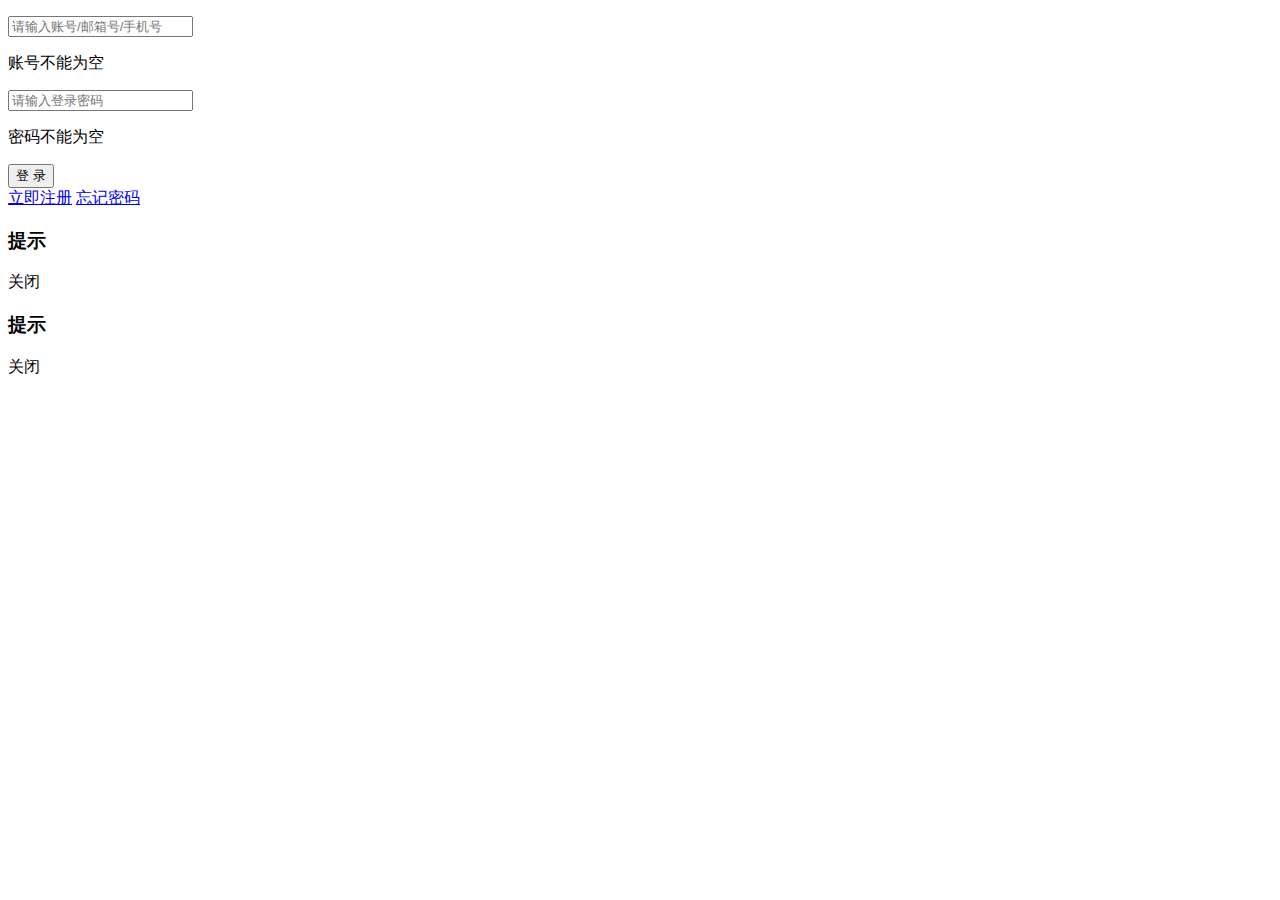
<file: blog-web/src/main/webapp/WEB-INF/view/login.html>
<!DOCTYPE html>
<html lang="en" xmlns:th="http://www.thymeleaf.org">
<head>
    <meta charset="UTF-8">
    <meta name="viewport" content="width=device-width, initial-scale=1.0, maximum-scale=1.0, user-scalable=no">
    <title>博客登录</title>
    <link th:href="@{/static/css/login.css}" rel="stylesheet" type="text/css"/>
</head>
<link rel="stylesheet" type="text/css" th:href="@{/static/css/public.css}">
<script th:src="@{/static/js/jquery.min.js}"></script>
<script th:src="@{/static/js/jquery.js}"></script>
<script th:src="@{/static/js/bootstrap.min.js}"></script>
<script th:src="@{/static/js/public.js}"></script>
<script th:src="@{/static/js/blog/login.js}"></script>
<script th:src="@{/static/js/common.js}"></script>
<script th:src="@{/static/js/global.js}"></script>
<body>
    <div class="dowebok">
        <div class="logo"></div>
        <p class="tip3" id="loginError"></p>
        <div class="form-item">
            <input id="username" type="text" autocomplete="off" placeholder="请输入账号/邮箱号/手机号">
            <p class="tip1">账号不能为空</p>
        </div>
        <div class="form-item">
            <input id="password" type="password" autocomplete="off" placeholder="请输入登录密码">
            <p class="tip2">密码不能为空</p>
        </div>
        <div class="form-item"><button onclick="submitBlog()">登 录</button></div>
        <div class="reg-bar">
            <a class="reg" href="/login/register" target="_blank">立即注册</a>
            <a class="forget" href="http://www.baidu.com" target="_blank">忘记密码</a>
        </div>
    </div>
</body>
</html>

<!--提交后提示信息-->
<div class="pop" id="tips">
    <div class="pop-centet tips" style="width: 550px">
        <div class="pop-head">
            <h3>提示</h3>
            <i class="close"></i>
        </div>
        <div class="pop-body">
            <p id="tips-text" class="line-feed">
            </p>
        </div>
        <div class="pop-foot">
            <div class="bnt-goup">
                <a class="none blue">关闭</a>
            </div>
        </div>
    </div>
</div>

<!--提示信息点击关闭后跳转链接-->
<div class="pop" id="tipsReload">
    <div class="pop-centet tips" style="width: 550px">
        <div class="pop-head">
            <h3>提示</h3>
            <i class="close" onclick="loginIndexHtml()"></i>
        </div>
        <div class="pop-body ">
            <p id="tipsReload-text" class="line-feed">
            </p>
        </div>
        <div class="pop-foot">
            <div class="bnt-goup">
                <a class="none blue" onclick="loginIndexHtml()">关闭</a>
            </div>
        </div>
    </div>
</div>
</file>
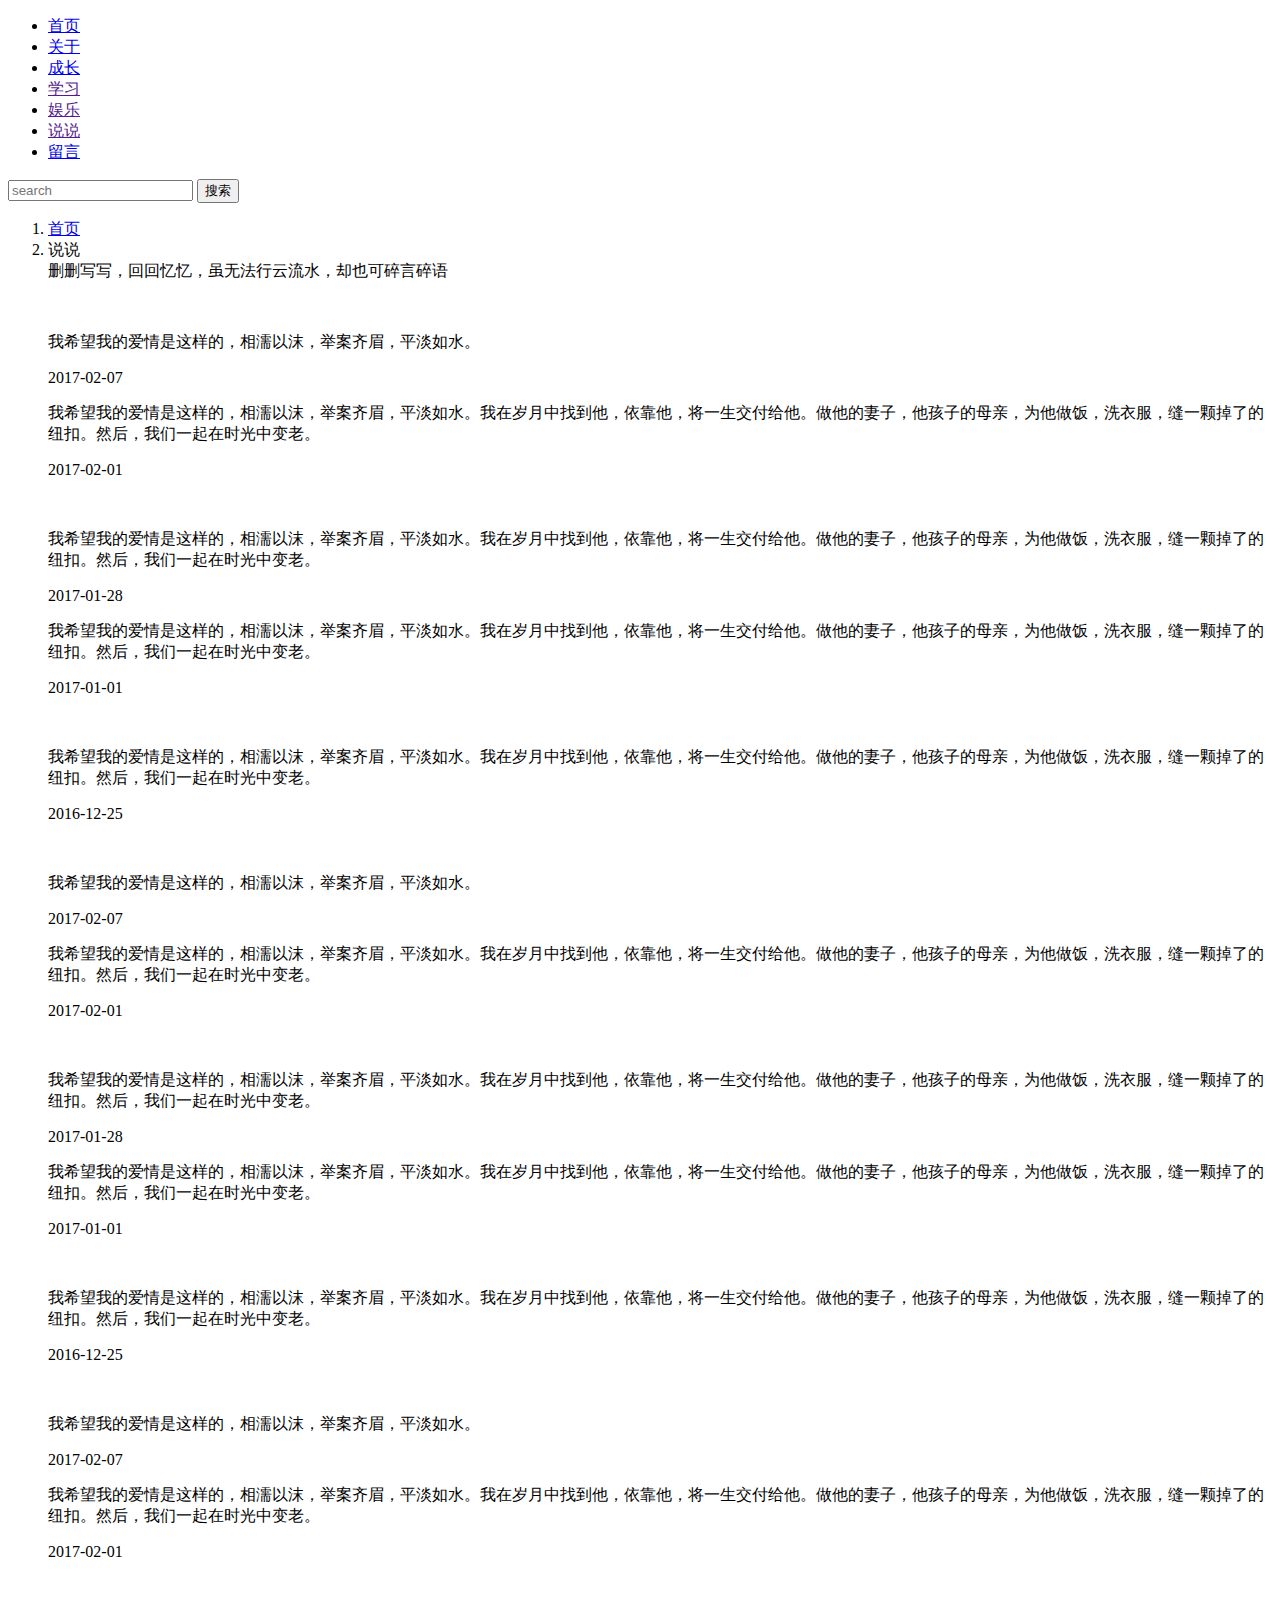
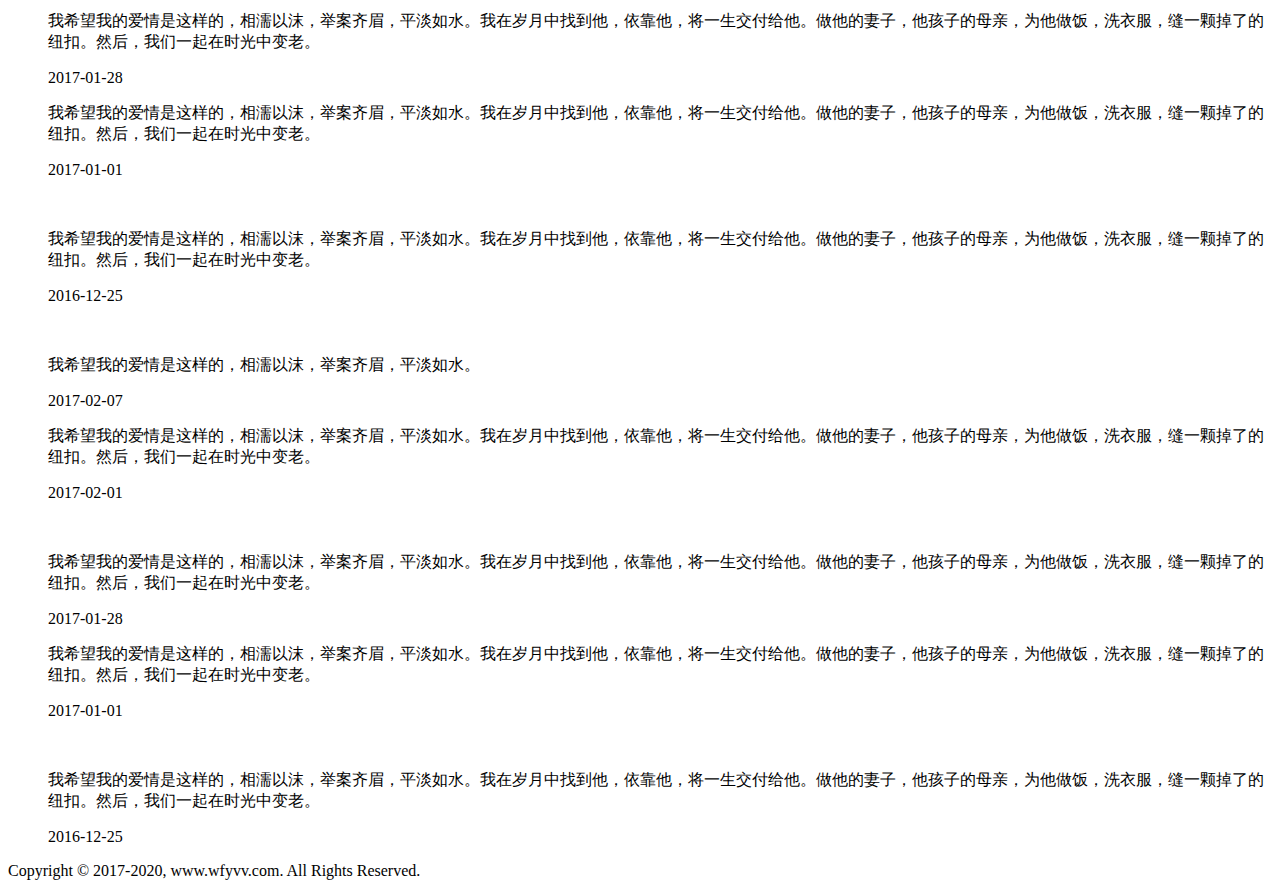
<file: blog-web/src/main/webapp/WEB-INF/view/mood_list.html>
<!DOCTYPE html>
<html lang="en" xmlns:th="http://www.thymeleaf.org">
<head>
	<meta charset="UTF-8">
	<title>风宇个人博客</title>
</head>

<link th:href="@{/static/css/bootstrap.min.css}" rel="stylesheet">
<link rel="stylesheet" type="text/css" th:href="@{/static/css/common.css}"/>

<link th:href="@{/static/logo.ico}" rel="shortcut icon"/>
<script th:src="@{/static/js/jquery.min.js}"></script>
<script th:src="@{/static/js/bootstrap.min.js}"></script>
<link rel="stylesheet" type="text/css" th:href="@{/static/css/moodList.css}"/>
<link rel="stylesheet" th:href="@{/static/plugin/jquery.page.css}">
<script type="text/javascript" th:src="@{/static/plugin/jquery.page.js}"></script>
<script th:src="@{/static/js/common.js}"></script>
<!--<script src="js/snowy.js"></script>-->
<script type="text/javascript">
	
$(function(){
	$("#page").Page({
	  totalPages: 7,//分页总数
	  liNums: 5,//分页的数字按钮数(建议取奇数)
	  activeClass: 'activP', //active 类样式定义
	  callBack : function(page){
			//console.log(page)
	  }
  });
})
</script>

<body>
	<div class="w_header">
		<div class="container">
			<div class="w_header_top">
				<a href="#" class="w_logo"></a>
				<!--<span class="w_slogan">百度一下,你就知道</span>-->
				<span class="w_header_nav">
					<ul>
						<li><a href="/index">首页</a></li>
						<li><a href="/about">关于</a></li>
						<li><a href="/article">成长</a></li>
						<li><a href="">学习</a></li>
						<li><a href="">娱乐</a></li>
						<li><a href=""  class="active">说说</a></li>
						<li><a href="/comment">留言</a></li>
					</ul>
				</span>
				<div class="w_search">
					<div class="w_searchbox">
						<input type="text" placeholder="search" />
						<button>搜索</button>
					</div>
				</div>
			</div>
		</div>
	</div>
	<div class="w_container">
		<div class="container">
			<div class="row w_main_row">
				<ol class="breadcrumb w_breadcrumb">
				  <li><a href="#">首页</a></li>
				  <li class="active">说说</li>
				  <span class="w_navbar_tip">删删写写，回回忆忆，虽无法行云流水，却也可碎言碎语</span>
				</ol>
					

			<div class="bloglist">
				
			    <ul class="arrow_box">
			     <div class="sy">
			     <img th:src="@{static/img/slider/bb.jpg}">
			      <p> 我希望我的爱情是这样的，相濡以沫，举案齐眉，平淡如水。</p>
			     </div>
		      	<!--<p class="bloglist_count"><span class="count"><i class="glyphicon glyphicon-user"></i><a href="#">admin</a></span> <span class="count"><i class="glyphicon glyphicon-eye-open"></i>阅读:22</span><span class="count"><i class="glyphicon glyphicon-comment"></i>评论:0</span></p>-->
			      <span class="dateview">2017-02-07</span>
			    </ul>
			    
			    <ul class="arrow_box">
			         <div class="sy">
			      		<p> 我希望我的爱情是这样的，相濡以沫，举案齐眉，平淡如水。我在岁月中找到他，依靠他，将一生交付给他。做他的妻子，他孩子的母亲，为他做饭，洗衣服，缝一颗掉了的纽扣。然后，我们一起在时光中变老。</p>
			        </div>
			        <!--<p class="bloglist_count"><span class="count"><i class="glyphicon glyphicon-user"></i><a href="#">admin</a></span> <span class="count"><i class="glyphicon glyphicon-eye-open"></i>阅读:88</span><span class="count"><i class="glyphicon glyphicon-comment"></i>评论:2</span></p>-->
			      <span class="dateview">2017-02-01</span>
			    </ul>
			    
			    <ul class="arrow_box">
			         <div class="sy">
			      <img th:src="@{static/img/slider/slide3.jpg}">
			      <p> 我希望我的爱情是这样的，相濡以沫，举案齐眉，平淡如水。我在岁月中找到他，依靠他，将一生交付给他。做他的妻子，他孩子的母亲，为他做饭，洗衣服，缝一颗掉了的纽扣。然后，我们一起在时光中变老。</p>
			        </div>
			        <!--<p class="bloglist_count"><span class="count"><i class="glyphicon glyphicon-user"></i><a href="#">admin</a></span> <span class="count"><i class="glyphicon glyphicon-eye-open"></i>阅读:100</span><span class="count"><i class="glyphicon glyphicon-comment"></i>评论:0</span></p>-->
			        <span class="dateview">2017-01-28</span>
			    </ul>
			    
			    <ul class="arrow_box">
			         <div class="sy">
			      		<p> 我希望我的爱情是这样的，相濡以沫，举案齐眉，平淡如水。我在岁月中找到他，依靠他，将一生交付给他。做他的妻子，他孩子的母亲，为他做饭，洗衣服，缝一颗掉了的纽扣。然后，我们一起在时光中变老。</p>
			        </div>
			        <!--<p class="bloglist_count"><span class="count"><i class="glyphicon glyphicon-user"></i><a href="#">admin</a></span> <span class="count"><i class="glyphicon glyphicon-eye-open"></i>阅读:10</span><span class="count"><i class="glyphicon glyphicon-comment"></i>评论:1</span></p>-->
			      <span class="dateview">2017-01-01</span>
			    </ul>
			    
			    <ul class="arrow_box">
			         <div class="sy">
			      <img th:src="@{static/img/slider/001.png}">
			      <p> 我希望我的爱情是这样的，相濡以沫，举案齐眉，平淡如水。我在岁月中找到他，依靠他，将一生交付给他。做他的妻子，他孩子的母亲，为他做饭，洗衣服，缝一颗掉了的纽扣。然后，我们一起在时光中变老。</p>
			        </div>
			        <!--<p class="bloglist_count"><span class="count"><i class="glyphicon glyphicon-user"></i><a href="#">admin</a></span> <span class="count"><i class="glyphicon glyphicon-eye-open"></i>阅读:1003</span><span class="count"><i class="glyphicon glyphicon-comment"></i>评论:8</span></p>-->
			        <span class="dateview">2016-12-25</span>
			    </ul>
			    
			    <ul class="arrow_box">
			     <div class="sy">
			     <img th:src="@{static/img/slider/bb.jpg}">
			      <p> 我希望我的爱情是这样的，相濡以沫，举案齐眉，平淡如水。</p>
			     </div>
		      	<!--<p class="bloglist_count"><span class="count"><i class="glyphicon glyphicon-user"></i><a href="#">admin</a></span> <span class="count"><i class="glyphicon glyphicon-eye-open"></i>阅读:22</span><span class="count"><i class="glyphicon glyphicon-comment"></i>评论:0</span></p>-->
			      <span class="dateview">2017-02-07</span>
			    </ul>
			    
			    <ul class="arrow_box">
			         <div class="sy">
			      		<p> 我希望我的爱情是这样的，相濡以沫，举案齐眉，平淡如水。我在岁月中找到他，依靠他，将一生交付给他。做他的妻子，他孩子的母亲，为他做饭，洗衣服，缝一颗掉了的纽扣。然后，我们一起在时光中变老。</p>
			        </div>
			        <!--<p class="bloglist_count"><span class="count"><i class="glyphicon glyphicon-user"></i><a href="#">admin</a></span> <span class="count"><i class="glyphicon glyphicon-eye-open"></i>阅读:88</span><span class="count"><i class="glyphicon glyphicon-comment"></i>评论:2</span></p>-->
			      <span class="dateview">2017-02-01</span>
			    </ul>
			    
			    <ul class="arrow_box">
			         <div class="sy">
			      <img th:src="@{static/img/slider/slide3.jpg}">
			      <p> 我希望我的爱情是这样的，相濡以沫，举案齐眉，平淡如水。我在岁月中找到他，依靠他，将一生交付给他。做他的妻子，他孩子的母亲，为他做饭，洗衣服，缝一颗掉了的纽扣。然后，我们一起在时光中变老。</p>
			        </div>
			        <!--<p class="bloglist_count"><span class="count"><i class="glyphicon glyphicon-user"></i><a href="#">admin</a></span> <span class="count"><i class="glyphicon glyphicon-eye-open"></i>阅读:100</span><span class="count"><i class="glyphicon glyphicon-comment"></i>评论:0</span></p>-->
			        <span class="dateview">2017-01-28</span>
			    </ul>
			    
			    <ul class="arrow_box">
			         <div class="sy">
			      		<p> 我希望我的爱情是这样的，相濡以沫，举案齐眉，平淡如水。我在岁月中找到他，依靠他，将一生交付给他。做他的妻子，他孩子的母亲，为他做饭，洗衣服，缝一颗掉了的纽扣。然后，我们一起在时光中变老。</p>
			        </div>
			        <!--<p class="bloglist_count"><span class="count"><i class="glyphicon glyphicon-user"></i><a href="#">admin</a></span> <span class="count"><i class="glyphicon glyphicon-eye-open"></i>阅读:10</span><span class="count"><i class="glyphicon glyphicon-comment"></i>评论:1</span></p>-->
			      <span class="dateview">2017-01-01</span>
			    </ul>
			    
			    <ul class="arrow_box">
			         <div class="sy">
			      <img th:src="@{static/img/slider/001.png}">
			      <p> 我希望我的爱情是这样的，相濡以沫，举案齐眉，平淡如水。我在岁月中找到他，依靠他，将一生交付给他。做他的妻子，他孩子的母亲，为他做饭，洗衣服，缝一颗掉了的纽扣。然后，我们一起在时光中变老。</p>
			        </div>
			        <!--<p class="bloglist_count"><span class="count"><i class="glyphicon glyphicon-user"></i><a href="#">admin</a></span> <span class="count"><i class="glyphicon glyphicon-eye-open"></i>阅读:1003</span><span class="count"><i class="glyphicon glyphicon-comment"></i>评论:8</span></p>-->
			        <span class="dateview">2016-12-25</span>
			    </ul>
			    
			    
			    <ul class="arrow_box">
			     <div class="sy">
			     <img th:src="@{static/img/slider/bb.jpg}">
			      <p> 我希望我的爱情是这样的，相濡以沫，举案齐眉，平淡如水。</p>
			     </div>
		      	<!--<p class="bloglist_count"><span class="count"><i class="glyphicon glyphicon-user"></i><a href="#">admin</a></span> <span class="count"><i class="glyphicon glyphicon-eye-open"></i>阅读:22</span><span class="count"><i class="glyphicon glyphicon-comment"></i>评论:0</span></p>-->
			      <span class="dateview">2017-02-07</span>
			    </ul>
			    
			    <ul class="arrow_box">
			         <div class="sy">
			      		<p> 我希望我的爱情是这样的，相濡以沫，举案齐眉，平淡如水。我在岁月中找到他，依靠他，将一生交付给他。做他的妻子，他孩子的母亲，为他做饭，洗衣服，缝一颗掉了的纽扣。然后，我们一起在时光中变老。</p>
			        </div>
			        <!--<p class="bloglist_count"><span class="count"><i class="glyphicon glyphicon-user"></i><a href="#">admin</a></span> <span class="count"><i class="glyphicon glyphicon-eye-open"></i>阅读:88</span><span class="count"><i class="glyphicon glyphicon-comment"></i>评论:2</span></p>-->
			      <span class="dateview">2017-02-01</span>
			    </ul>
			    
			    <ul class="arrow_box">
			         <div class="sy">
			      <img th:src="@{static/img/slider/slide3.jpg}">
			      <p> 我希望我的爱情是这样的，相濡以沫，举案齐眉，平淡如水。我在岁月中找到他，依靠他，将一生交付给他。做他的妻子，他孩子的母亲，为他做饭，洗衣服，缝一颗掉了的纽扣。然后，我们一起在时光中变老。</p>
			        </div>
			        <!--<p class="bloglist_count"><span class="count"><i class="glyphicon glyphicon-user"></i><a href="#">admin</a></span> <span class="count"><i class="glyphicon glyphicon-eye-open"></i>阅读:100</span><span class="count"><i class="glyphicon glyphicon-comment"></i>评论:0</span></p>-->
			        <span class="dateview">2017-01-28</span>
			    </ul>
			    
			    <ul class="arrow_box">
			         <div class="sy">
			      		<p> 我希望我的爱情是这样的，相濡以沫，举案齐眉，平淡如水。我在岁月中找到他，依靠他，将一生交付给他。做他的妻子，他孩子的母亲，为他做饭，洗衣服，缝一颗掉了的纽扣。然后，我们一起在时光中变老。</p>
			        </div>
			        <!--<p class="bloglist_count"><span class="count"><i class="glyphicon glyphicon-user"></i><a href="#">admin</a></span> <span class="count"><i class="glyphicon glyphicon-eye-open"></i>阅读:10</span><span class="count"><i class="glyphicon glyphicon-comment"></i>评论:1</span></p>-->
			      <span class="dateview">2017-01-01</span>
			    </ul>
			    
			    <ul class="arrow_box">
			         <div class="sy">
			      <img th:src="@{static/img/slider/001.png}">
			      <p> 我希望我的爱情是这样的，相濡以沫，举案齐眉，平淡如水。我在岁月中找到他，依靠他，将一生交付给他。做他的妻子，他孩子的母亲，为他做饭，洗衣服，缝一颗掉了的纽扣。然后，我们一起在时光中变老。</p>
			        </div>
			        <!--<p class="bloglist_count"><span class="count"><i class="glyphicon glyphicon-user"></i><a href="#">admin</a></span> <span class="count"><i class="glyphicon glyphicon-eye-open"></i>阅读:1003</span><span class="count"><i class="glyphicon glyphicon-comment"></i>评论:8</span></p>-->
			        <span class="dateview">2016-12-25</span>
			    </ul>
			    
			    
			    <ul class="arrow_box">
			     <div class="sy">
			     <img th:src="@{static/img/slider/bb.jpg}">
			      <p> 我希望我的爱情是这样的，相濡以沫，举案齐眉，平淡如水。</p>
			     </div>
		      	<!--<p class="bloglist_count"><span class="count"><i class="glyphicon glyphicon-user"></i><a href="#">admin</a></span> <span class="count"><i class="glyphicon glyphicon-eye-open"></i>阅读:22</span><span class="count"><i class="glyphicon glyphicon-comment"></i>评论:0</span></p>-->
			      <span class="dateview">2017-02-07</span>
			    </ul>
			    
			    <ul class="arrow_box">
			         <div class="sy">
			      		<p> 我希望我的爱情是这样的，相濡以沫，举案齐眉，平淡如水。我在岁月中找到他，依靠他，将一生交付给他。做他的妻子，他孩子的母亲，为他做饭，洗衣服，缝一颗掉了的纽扣。然后，我们一起在时光中变老。</p>
			        </div>
			        <!--<p class="bloglist_count"><span class="count"><i class="glyphicon glyphicon-user"></i><a href="#">admin</a></span> <span class="count"><i class="glyphicon glyphicon-eye-open"></i>阅读:88</span><span class="count"><i class="glyphicon glyphicon-comment"></i>评论:2</span></p>-->
			      <span class="dateview">2017-02-01</span>
			    </ul>
			    
			    <ul class="arrow_box">
			         <div class="sy">
			      <img th:src="@{static/img/slider/slide3.jpg}">
			      <p> 我希望我的爱情是这样的，相濡以沫，举案齐眉，平淡如水。我在岁月中找到他，依靠他，将一生交付给他。做他的妻子，他孩子的母亲，为他做饭，洗衣服，缝一颗掉了的纽扣。然后，我们一起在时光中变老。</p>
			        </div>
			        <!--<p class="bloglist_count"><span class="count"><i class="glyphicon glyphicon-user"></i><a href="#">admin</a></span> <span class="count"><i class="glyphicon glyphicon-eye-open"></i>阅读:100</span><span class="count"><i class="glyphicon glyphicon-comment"></i>评论:0</span></p>-->
			        <span class="dateview">2017-01-28</span>
			    </ul>
			    
			    <ul class="arrow_box">
			         <div class="sy">
			      		<p> 我希望我的爱情是这样的，相濡以沫，举案齐眉，平淡如水。我在岁月中找到他，依靠他，将一生交付给他。做他的妻子，他孩子的母亲，为他做饭，洗衣服，缝一颗掉了的纽扣。然后，我们一起在时光中变老。</p>
			        </div>
			        <!--<p class="bloglist_count"><span class="count"><i class="glyphicon glyphicon-user"></i><a href="#">admin</a></span> <span class="count"><i class="glyphicon glyphicon-eye-open"></i>阅读:10</span><span class="count"><i class="glyphicon glyphicon-comment"></i>评论:1</span></p>-->
			      <span class="dateview">2017-01-01</span>
			    </ul>
			    
			    <ul class="arrow_box">
			         <div class="sy">
			      <img th:src="@{static/img/slider/001.png}">
			      <p> 我希望我的爱情是这样的，相濡以沫，举案齐眉，平淡如水。我在岁月中找到他，依靠他，将一生交付给他。做他的妻子，他孩子的母亲，为他做饭，洗衣服，缝一颗掉了的纽扣。然后，我们一起在时光中变老。</p>
			        </div>
			        <!--<p class="bloglist_count"><span class="count"><i class="glyphicon glyphicon-user"></i><a href="#">admin</a></span> <span class="count"><i class="glyphicon glyphicon-eye-open"></i>阅读:1003</span><span class="count"><i class="glyphicon glyphicon-comment"></i>评论:8</span></p>-->
			        <span class="dateview">2016-12-25</span>
			    </ul>
			    
		  </div>
		  
			
			<div id="page">
				
			</div>
			
			
			
			</div>
		</div>
	</div>
	<div class="w_foot">
		<!--<div class="w_foot_copyright">© 2015~2016 版权所有 | <a target="_blank" href="http://www.miitbeian.gov.cn/" rel="nofollow">京ICP备15010892号-1</a></div>-->
		<div class="w_foot_copyright">Copyright © 2017-2020, www.wfyvv.com. All Rights Reserved. </div>
	</div>
	<!--toTop-->
	<div id="shape">
		<div class="shapeColor">
			<div class="shapeFly">
			</div>
		</div>
	</div>
	<!--snow-->
	<!--<div class="snow-container"></div>-->
</body>
</html>
</file>
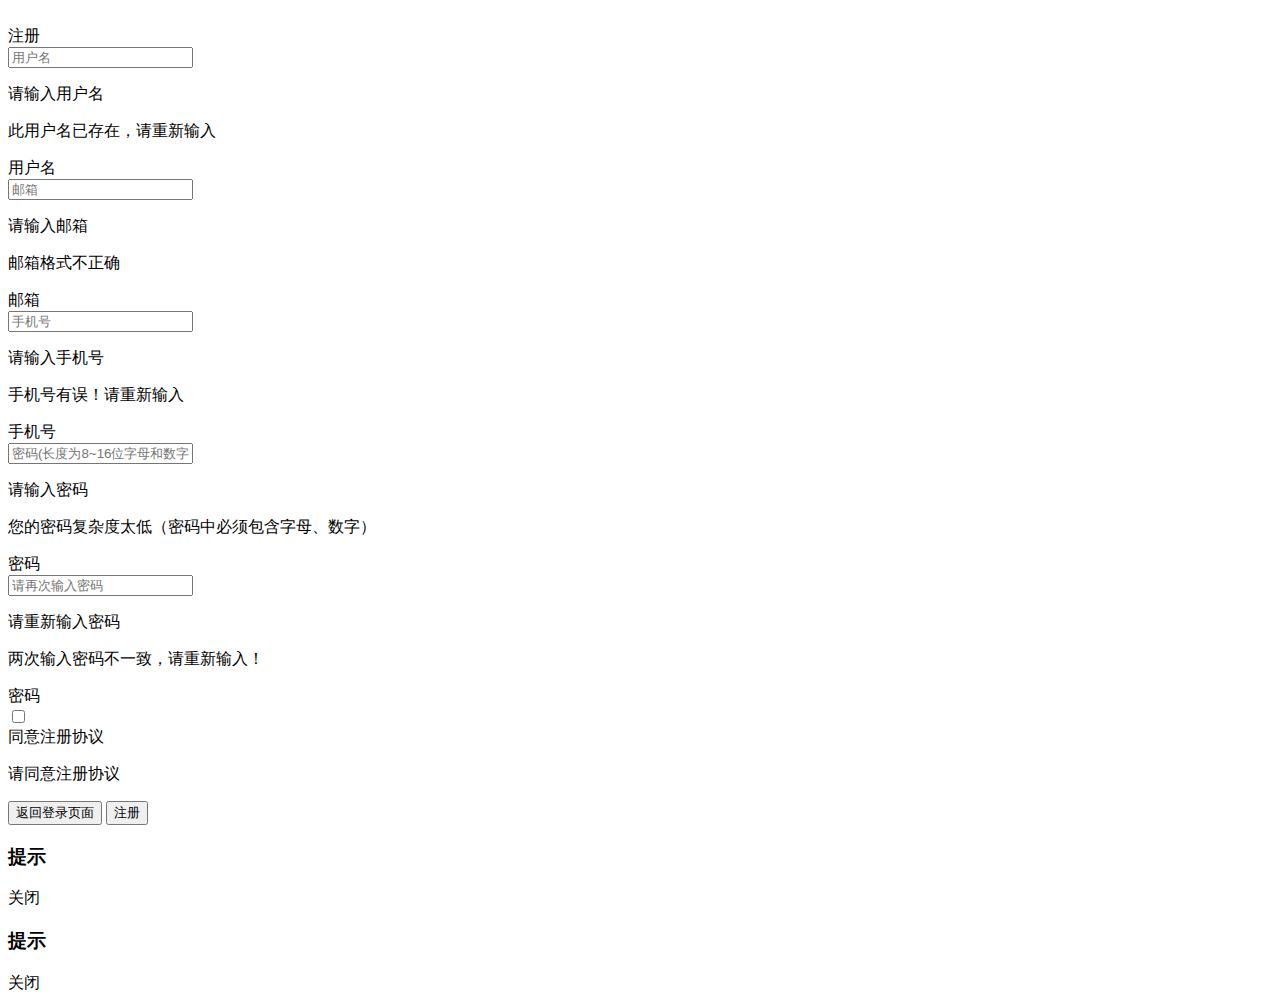
<file: blog-web/src/main/webapp/WEB-INF/view/register.html>
<!DOCTYPE html>
<html lang="en" xmlns:th="http://www.thymeleaf.org">

<head>
<meta charset="utf-8">
<title>博客账号注册</title>
<link rel="stylesheet" th:href="@{/static/css/style.css}">
</head>
<link rel="stylesheet" type="text/css" th:href="@{/static/css/public.css}">
<link th:href="@{/static/css/register.css}" rel="stylesheet" type="text/css"/>
<script th:src="@{/static/js/jquery.min.js}"></script>
<script th:src="@{/static/js/jquery.js}"></script>
<script th:src="@{/static/js/bootstrap.min.js}"></script>
<script th:src="@{/static/js/public.js}"></script>
<script th:src="@{/static/js/blog/register.js}"></script>
<script th:src="@{/static/js/global.js}"></script>
<script th:src="@{/static/js/common.js}"></script>

<body>
<div class="login-wrapper open dowebok">
    <div class="login-left">
        <img th:src="@{/static/images/bg-login.png}">
    </div>
    <div class="login-right">
        <div class="h2">注册</div>
        <div class="form-group">
                <input type="text" id="full-name" placeholder="用户名">
                <p class="tip4">请输入用户名</p>
                <p class="tip9">此用户名已存在，请重新输入</p>
                <label for="full-name">用户名</label>
        </div>
        <div class="form-group">
            <input type="text" id="email" placeholder="邮箱">
            <p class="tip6">请输入邮箱</p>
            <p class="tip10">邮箱格式不正确</p>
            <label for="Email">邮箱</label>
        </div>
        <div class="form-group">
            <input type="text" id="phoneNum" placeholder="手机号">
            <p class="tip7">请输入手机号</p>
            <p class="tip11">手机号有误！请重新输入</p>
            <label for="phoneNum">手机号</label>
        </div>
        <div class="form-group">
            <input type="password" id="password" placeholder="密码(长度为8~16位字母和数字组合)">
            <p class="tip5">请输入密码</p>
            <p class="tip12">您的密码复杂度太低（密码中必须包含字母、数字）</p>
            <label for="Password">密码</label>
        </div>
        <div class="form-group">
            <input type="password" id="rePassword" placeholder="请再次输入密码">
            <p class="tip8">请重新输入密码</p>
            <p class="tip13">两次输入密码不一致，请重新输入！</p>
            <label for="rePassword">密码</label>
        </div>
        <div class="checkbox-container">
            <input type="checkbox" id="agree">
            <div class="text-checkbox"><label for="agree" id="agreeRegister">同意注册协议</label>
                <p class="tip14">请同意注册协议</p>
            </div>
        </div>
        <div class="button-area">
            <button class="btn btn-secondary" onclick="backLogin()">返回登录页面</button>
            <button class="btn btn-primary" onclick="registerBlog()">注册</button>
        </div>
    </div>
</div>
</body>
</html>

<!--提交后提示信息-->
<div class="pop" id="tips">
    <div class="pop-centet tips" style="width: 550px">
        <div class="pop-head">
            <h3>提示</h3>
            <i class="close"></i>
        </div>
        <div class="pop-body">
            <p id="tips-text" class="line-feed">
            </p>
        </div>
        <div class="pop-foot">
            <div class="bnt-goup">
                <a class="none blue">关闭</a>
            </div>
        </div>
    </div>
</div>

<!--提示信息点击关闭后跳转链接-->
<div class="pop" id="tipsReload">
    <div class="pop-centet tips" style="width: 550px">
        <div class="pop-head">
            <h3>提示</h3>
            <i class="close" onclick="reloadLoginHtml()"></i>
        </div>
        <div class="pop-body ">
            <p id="tipsReload-text" class="line-feed">
            </p>
        </div>
        <div class="pop-foot">
            <div class="bnt-goup">
                <a class="none blue" onclick="reloadLoginHtml()">关闭</a>
            </div>
        </div>
    </div>
</div>
</file>
